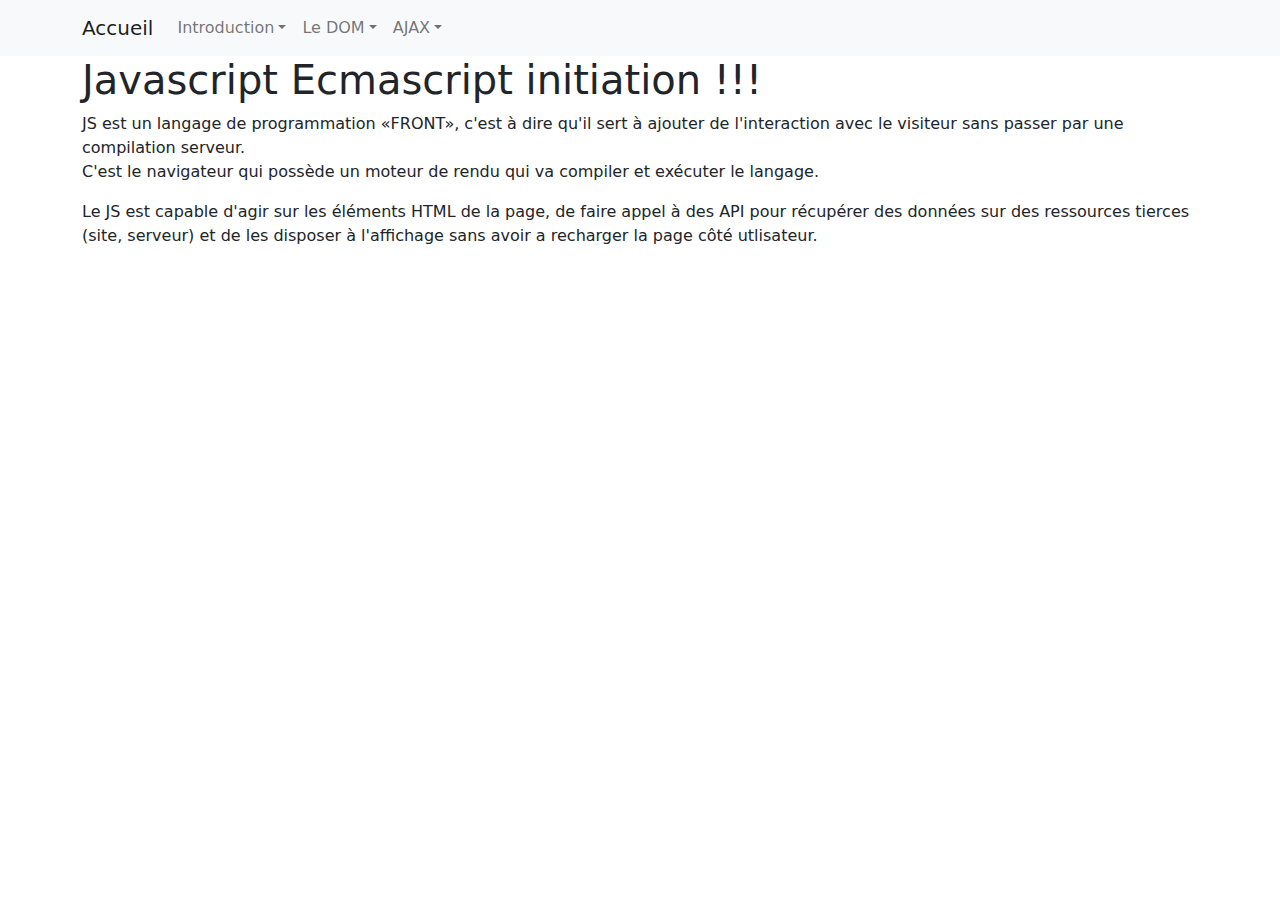
<file: index.html>
<!DOCTYPE html>
<html lang="fr">
<head>
    <meta charset="UTF-8">
    <meta name="viewport" content="width=device-width, initial-scale=1.0">
    <title>Formation Javascript Ecmascript</title>
    <link rel="stylesheet" href="./css/bootstrap.css" />
    <script src="./js/bootstrap.bundle.js"></script>
</head>
<body>
    <nav class="navbar navbar-expand-sm navbar-light bg-light">
          <div class="container">
            <a class="navbar-brand" href="./">Accueil</a>
            <button class="navbar-toggler d-lg-none" type="button" data-bs-toggle="collapse" data-bs-target="#collapsibleNavId" aria-controls="collapsibleNavId"
                aria-expanded="false" aria-label="Toggle navigation">
                <span class="navbar-toggler-icon"></span>
            </button>
            <div class="collapse navbar-collapse" id="collapsibleNavId">
                <ul class="navbar-nav me-auto mt-2 mt-lg-0">
                    <div class="collapse navbar-collapse" id="collapsibleNavId">
                        <ul class="navbar-nav me-auto mt-2 mt-lg-0">
                            <li class="nav-item dropdown">
                                <a class="nav-link dropdown-toggle" href="#" id="dropdownId" data-bs-toggle="dropdown" aria-haspopup="true" aria-expanded="false">Introduction</a>
                                <div class="dropdown-menu" aria-labelledby="dropdownId">
                                    <a class="dropdown-item" href="./introduction/index.html">Premiers scripts</a>
                                    <a class="dropdown-item" href="./introduction/tableaux.html">Les tableaux</a>
                                    <a class="dropdown-item" href="./introduction/fonctions.html">Les fonctions</a>
                                    <a class="dropdown-item" href="./introduction/destructuration.html">La destructuration</a>
                                    <a class="dropdown-item" href="./introduction/storage.html">Storage</a>
                                </div>
                            </li>
                        </ul>
                    </div>
                    <div class="collapse navbar-collapse" id="collapsibleNavId">
                        <ul class="navbar-nav me-auto mt-2 mt-lg-0">
                            <li class="nav-item dropdown">
                                <a class="nav-link dropdown-toggle" href="#" id="dropdownId" data-bs-toggle="dropdown" aria-haspopup="true" aria-expanded="false">Le DOM</a>
                                <div class="dropdown-menu" aria-labelledby="dropdownId">
                                    <a class="dropdown-item" href="./dom/index.html">Le DOM</a>
                                    <a class="dropdown-item" href="./dom/dom.html">Créer dans le DOM</a>
                                    <a class="dropdown-item" href="./dom/css.html">DOM et CSS</a>
                                    <a class="dropdown-item" href="./dom/dataset.html">Dataset</a>
                                </div>
                            </li>
                        </ul>
                    </div>
                    <div class="collapse navbar-collapse" id="collapsibleNavId">
                        <ul class="navbar-nav me-auto mt-2 mt-lg-0">
                            <li class="nav-item dropdown">
                                <a class="nav-link dropdown-toggle" href="#" id="dropdownId" data-bs-toggle="dropdown" aria-haspopup="true" aria-expanded="false">AJAX</a>
                                <div class="dropdown-menu" aria-labelledby="dropdownId">
                                    <a class="dropdown-item" href="./dom/index.html">Promesses</a>
                                    <a class="dropdown-item" href="./dom/fetch.html">AJAX avec Fetch</a>
                                </div>
                            </li>
                        </ul>
                    </div>
                </ul>
            </div>
      </div>
    </nav>
    
    <main class="container">
        <section class="row">
            <div class="col">
                <article>
                    <header>
                        <h1>Javascript Ecmascript initiation !!! </h1>
                      </header>
                      <main>
                        <p>
                          JS est un langage de programmation <q>FRONT</q>, c'est à dire qu'il sert à ajouter de l'interaction
                          avec le visiteur sans passer par une compilation serveur.<br />
                          C'est le navigateur qui possède un moteur de rendu qui va compiler et exécuter le langage.
                        </p>
                        <p>
                          Le JS est capable d'agir sur les éléments HTML de la page, de faire appel à des API pour récupérer
                          des données sur des ressources tierces (site, serveur) et de les disposer à l'affichage sans avoir a
                          recharger la page côté utlisateur.
                        </p>
                      </main>
                </article>
            </div>
        </section>
    </main>
</body>
</html>
</file>
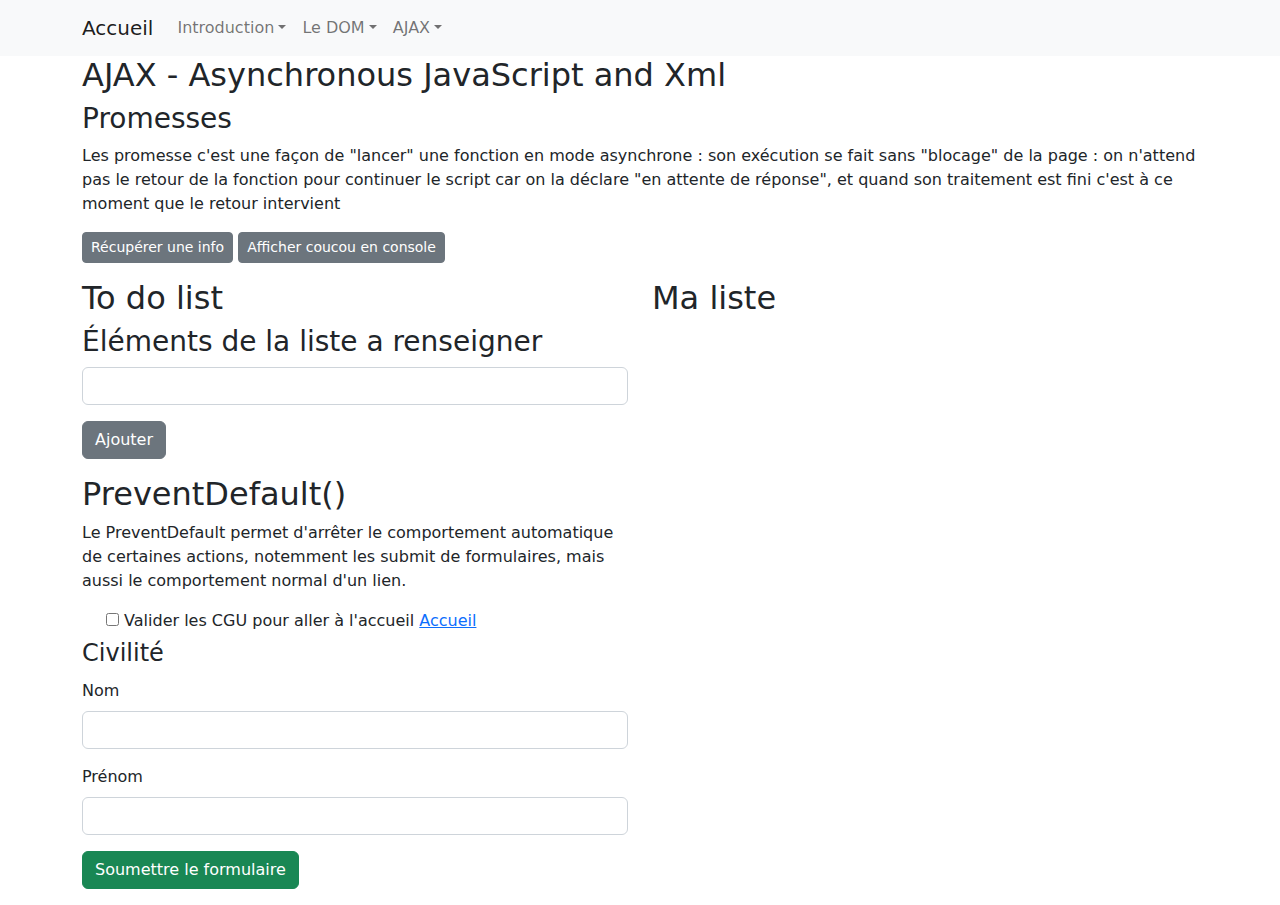
<file: ajax/index.html>
<!DOCTYPE html>
<html lang="fr">

<head>
    <meta charset="UTF-8">
    <meta name="viewport" content="width=device-width, initial-scale=1.0">
    <title>Formation Javascript Ecmascript</title>
    <link rel="stylesheet" href="../css/bootstrap.css" />
    <script src="../js/bootstrap.bundle.js"></script>
    <script src="../js/utils.js"></script>
    <script>
        
        loaded(function () {

            console.log(Math.random());
            console.log(Math.floor(Math.random() * 3 + 1));

            /*
            Promise = créer une fonction asynchrone dont l'éxécution ne stoppe pas 
            ou ne "fige" pas l'utilisation de la page

            on appelle une fonction asynchrone
            cette fonction va lancer une fonction qui est une promesse, 
            cette promesse est qu'elle renvoi un résultat quoi que soit l'issue de son traitement
            La fonction asynchrone est en attente de réponse de la promesse qui prend du temps et 
            qui pourrai figer la page

            */

            let result = qS('#result');

            /* créer la fonction asynchrone */

            async function asyncCall() {
                let resCall = await resolveAfterXSeconds(2);
                return resCall;
            }

            function resolveAfterXSeconds(delay) {
                let randError = Math.floor(Math.random() * 3 + 1);

                return new Promise(function (resolve, reject) {
                    setTimeout(function () {
                        if (2 !== randError) {
                            resolve('Le formateur aime les jeux de rôle');
                        } else {
                            reject(new Error(`L'information n'est ni importante ni disponible, code erreur ${randError}`));
                        }
                    }, delay * 1000);
                });
            }

            qS('#btn').addEventListener('click', function(){
                asyncCall()
                .then( function(message){
                    console.log(message);
                    return 'youpi';
                } )
                .then( function(youpi){
                    console.log(youpi);
                })
                .catch( function(error){
                    console.log('async: erreur');
                    console.error(error);
                })
                .finally( function(){
                    console.log('fin de l\'appel asynchrone');
                });
            });


        });
    </script>
</head>

<body>
    <nav class="navbar navbar-expand-sm navbar-light bg-light">
        <div class="container">
            <a class="navbar-brand" href="../">Accueil</a>
            <button class="navbar-toggler d-lg-none" type="button" data-bs-toggle="collapse"
                data-bs-target="#collapsibleNavId" aria-controls="collapsibleNavId" aria-expanded="false"
                aria-label="Toggle navigation">
                <span class="navbar-toggler-icon"></span>
            </button>
            <div class="collapse navbar-collapse" id="collapsibleNavId">
                <ul class="navbar-nav me-auto mt-2 mt-lg-0">
                    <div class="collapse navbar-collapse" id="collapsibleNavId">
                        <ul class="navbar-nav me-auto mt-2 mt-lg-0">
                            <li class="nav-item dropdown">
                                <a class="nav-link dropdown-toggle" href="#" id="dropdownId" data-bs-toggle="dropdown"
                                    aria-haspopup="true" aria-expanded="false">Introduction</a>
                                <div class="dropdown-menu" aria-labelledby="dropdownId">
                                    <a class="dropdown-item" href="../introduction/index.html">Premiers scripts</a>
                                    <a class="dropdown-item" href="../introduction/tableaux.html">Les tableaux</a>
                                    <a class="dropdown-item" href="../introduction/fonctions.html">Les fonctions</a>
                                    <a class="dropdown-item" href="../introduction/destructuration.html">La
                                        destructuration</a>
                                    <a class="dropdown-item" href="../introduction/storage.html">Storage</a>
                                </div>
                            </li>
                        </ul>
                    </div>
                    <div class="collapse navbar-collapse" id="collapsibleNavId">
                        <ul class="navbar-nav me-auto mt-2 mt-lg-0">
                            <li class="nav-item dropdown">
                                <a class="nav-link dropdown-toggle" href="#" id="dropdownId" data-bs-toggle="dropdown"
                                    aria-haspopup="true" aria-expanded="false">Le DOM</a>
                                <div class="dropdown-menu" aria-labelledby="dropdownId">
                                    <a class="dropdown-item" href="../dom/index.html">Le DOM</a>
                                    <a class="dropdown-item" href="../dom/dom.html">Créer dans le DOM</a>
                                    <a class="dropdown-item" href="../dom/css.html">DOM et CSS</a>
                                    <a class="dropdown-item" href="../dom/dataset.html">Dataset</a>
                                </div>
                            </li>
                        </ul>
                    </div>
                    <div class="collapse navbar-collapse" id="collapsibleNavId">
                        <ul class="navbar-nav me-auto mt-2 mt-lg-0">
                            <li class="nav-item dropdown">
                                <a class="nav-link dropdown-toggle" href="#" id="dropdownId" data-bs-toggle="dropdown"
                                    aria-haspopup="true" aria-expanded="false">AJAX</a>
                                <div class="dropdown-menu" aria-labelledby="dropdownId">
                                    <a class="dropdown-item" href="../ajax/index.html">Promesses</a>
                                    <a class="dropdown-item" href="../ajax/fetch.html">AJAX avec Fetch</a>
                                </div>
                            </li>
                        </ul>
                    </div>
                </ul>
            </div>
        </div>
    </nav>
    <main class="container">
        <section class="row">
            <div class="col">
                <article>
                    <header>
                        <h2>AJAX - Asynchronous JavaScript and Xml</h2>
                    </header>
                    <main>
                        <h3>Promesses</h3>
                        <p>
                            Les promesse c'est une façon de "lancer" une fonction en mode asynchrone :
                            son exécution se fait sans "blocage" de la page : on n'attend pas le retour de la
                            fonction pour continuer le script car on la déclare "en attente de réponse", et quand
                            son traitement est fini c'est à ce moment que le retour intervient
                        </p>
                        <p>
                            <button class="btn btn-secondary btn-sm" id="btn">
                                Récupérer une info
                            </button>
                            <button class="btn btn-secondary btn-sm " id="btnTest">
                                Afficher coucou en console
                            </button>
                        </p>
                        <p id="result">

                        </p>
                    </main>
                </article>
            </div>
        </section>
        <section class="row">
            <div class="col-lg-6">
                <article>
                    <header>
                        <h2>To do list</h2>
                    </header>
                    <main>
                        <div class="wrapperToDo">
                            <div id="createItemList">
                                <h3>Éléments de la liste a renseigner</h3>
                                <p>
                                    <input type="text" class="form-control" id="item" />
                                </p>
                                <p>
                                    <button id="addItemBtn" class="btn btn-secondary">
                                        Ajouter
                                    </button>
                                </p>
                            </div>
                        </div>
                    </main>
                </article>
            </div>
            <div class="col-lg-6">
                <article>
                    <header>
                        <h2>Ma liste</h2>
                    </header>
                    <main>
                        <div id="list">
                            <ul id="toDoList">

                            </ul>
                        </div>
                    </main>
                </article>
            </div>
        </section>
        <section class="row">
            <div class="col-lg-6">
                <article>
                    <header>
                        <h2>PreventDefault()</h2>
                    </header>
                    <main>
                        <p>
                            Le PreventDefault permet d'arrêter le comportement
                            automatique de certaines actions, notemment les submit de formulaires,
                            mais aussi le comportement normal d'un lien.
                        </p>
                        <p class="form-check">
                            <input type="checkbox" name="OK-CGU" id="OK-CGU" />
                            <label for="OK-CGU">Valider les CGU pour aller à l'accueil</label>
                            <a href="../index.html" class="no-follow">Accueil</a>
                        </p>
                        <div id="POK-CGU" class="alert alert-warning" style="display: none;">
                            Il faut valider les CGU pour accéder à l'accueil
                        </div>
                        <form id="testPreventDefault" method="get" action="">
                            <fieldset>
                                <legend>Civilité</legend>
                                <p>
                                    <label class="form-label">
                                        Nom
                                    </label>
                                    <input type="text" class="form-control" name="nom" />
                                </p>
                                <p>
                                    <label class="form-label">
                                        Prénom
                                    </label>
                                    <input type="text" class="form-control" name="prenom" />
                                </p>
                            </fieldset>
                            <p>
                                <button type="submit" class="btn btn-success preventDefault">
                                    Soumettre le formulaire
                                </button>
                            </p>
                        </form>
                    </main>
                </article>
            </div>
        </section>
    </main>
</body>

</html>
</file>
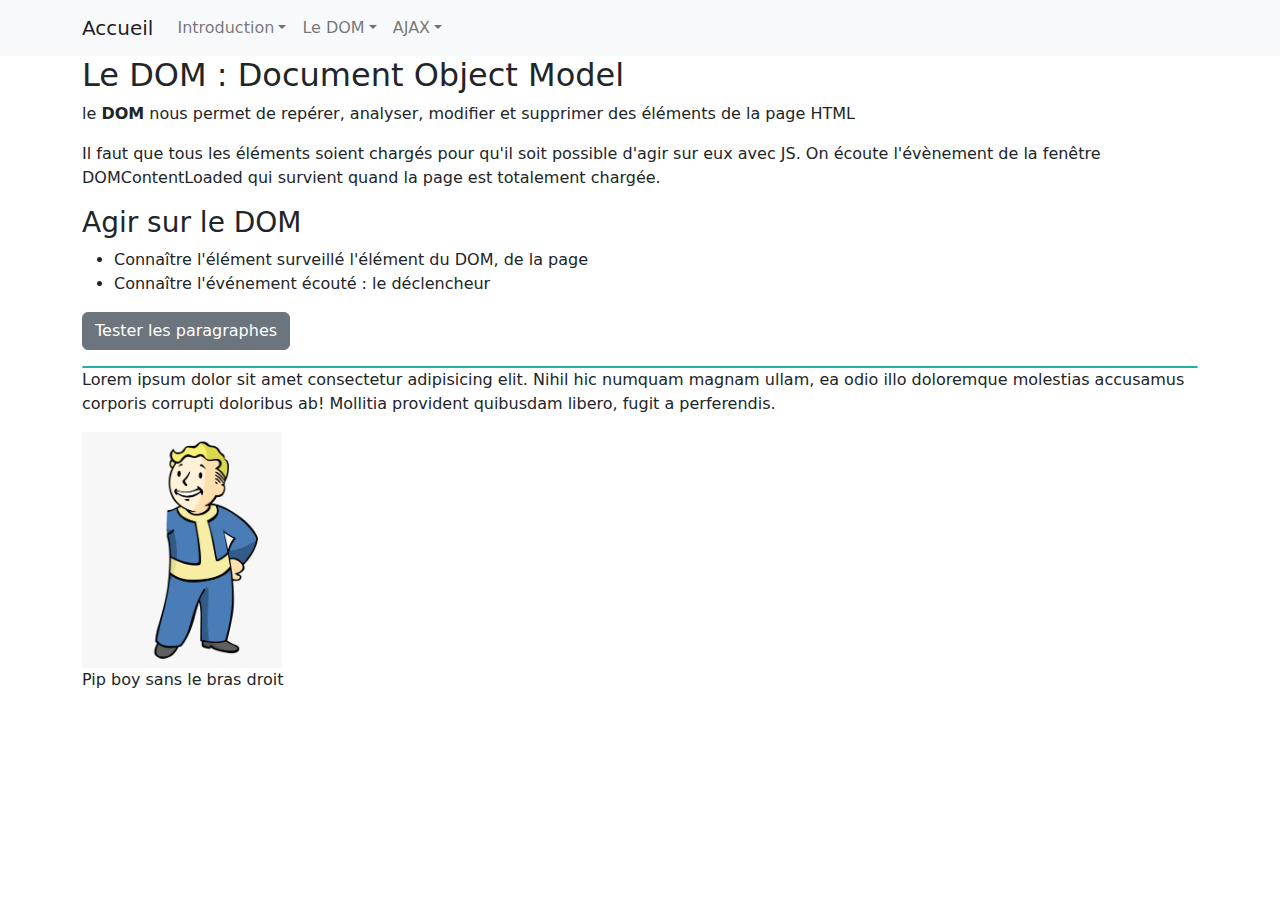
<file: dom/index.html>
<!DOCTYPE html>
<html lang="fr">

<head>
    <meta charset="UTF-8">
    <meta name="viewport" content="width=device-width, initial-scale=1.0">
    <title>Formation Javascript Ecmascript</title>
    <link rel="stylesheet" href="../css/bootstrap.css" />
    <script src="../js/bootstrap.bundle.js"></script>
    <script src="../js/utils.js"></script>
    <script>
        loaded(function () {
            console.log(document);
            let mainArticle = qS('body > main > section article');
            console.log(mainArticle);
            console.log(mainArticle.baseURI);
            console.log(mainArticle.childNodes);
            //console.log(mainArticle.parentNode.parentNode.parentNode.childNodes);
            /*
            let test = mainArticle.parentNode.parentNode.parentNode.childNodes;
            test.forEach(element => {
                console.log(element.nodeName);
                if(element.nodeName === 'SECTION'){
                    //console.log(element.innerHTML);
                }
            });
            */
            let headingTitles = qSAll('.titreDeChapitre');
            console.log(headingTitles);
            let test = document.getElementsByClassName('titreDeChapitre');
            //console.log(test);
            let ouEstLeCLic = qS('#ouEstLeCLic');
            window.addEventListener('click', function(clickPage){
                //console.log(clickPage.pageX, clickPage.pageY);
                ouEstLeCLic.innerHTML = `
<b>X : ${clickPage.pageX} Y : ${clickPage.pageY} </b>
                `;
            });

            headingTitles.forEach(function(title, key, tab){
                title.addEventListener('click', function(){
                    console.log(`
this.innerText      : ${this.innerText}
key                 : ${key}
tab                 : ${tab}
this.nodename       : ${this.nodeName}
                    `);
                });
            });

            let allP = qSAll('p:not(#special)');
            console.log(allP);
            allP.forEach( paragraphe =>{
                paragraphe.addEventListener('click', function(){
                    qS('#showP').innerText = this.innerHTML;
                });
            });

            let imgPip = qS('#imgOver');

            imgOver.addEventListener('mouseenter', function(){
                this.setAttribute('src', '../images/pip-boy-thumb-up.png');
                this.setAttribute('alt', 'pip boy avec le pouce en l\'air');
                this.parentNode.childNodes.forEach(figureChild=>{
                    if('FIGCAPTION' === figureChild.nodeName){
                        figureChild.innerHTML = 'pip boy avec le pouce en l\'air';
                    }
                });
            });
            imgOver.addEventListener('mouseleave', function(){
                this.setAttribute('src', '../images/pip-boy-thumb-down.png');
                this.setAttribute('alt', 'pip boy avec le pouce en moins');
                this.parentNode.childNodes.forEach(figureChild=>{
                    if('FIGCAPTION' === figureChild.nodeName){
                        figureChild.innerHTML = 'pip boy avec le pouce en moins';
                    }
                });
            });

            qS('#checkP').addEventListener('click', function(event){
                event.stopPropagation();
            });

        });
    </script>
</head>

<body>
    <nav class="navbar navbar-expand-sm navbar-light bg-light">
        <div class="container">
            <a class="navbar-brand" href="../">Accueil</a>
            <button class="navbar-toggler d-lg-none" type="button" data-bs-toggle="collapse"
                data-bs-target="#collapsibleNavId" aria-controls="collapsibleNavId" aria-expanded="false"
                aria-label="Toggle navigation">
                <span class="navbar-toggler-icon"></span>
            </button>
            <div class="collapse navbar-collapse" id="collapsibleNavId">
                <ul class="navbar-nav me-auto mt-2 mt-lg-0">
                    <div class="collapse navbar-collapse" id="collapsibleNavId">
                        <ul class="navbar-nav me-auto mt-2 mt-lg-0">
                            <li class="nav-item dropdown">
                                <a class="nav-link dropdown-toggle" href="#" id="dropdownId" data-bs-toggle="dropdown"
                                    aria-haspopup="true" aria-expanded="false">Introduction</a>
                                <div class="dropdown-menu" aria-labelledby="dropdownId">
                                    <a class="dropdown-item" href="../introduction/index.html">Premiers scripts</a>
                                    <a class="dropdown-item" href="../introduction/tableaux.html">Les tableaux</a>
                                    <a class="dropdown-item" href="../introduction/fonctions.html">Les fonctions</a>
                                    <a class="dropdown-item" href="../introduction/destructuration.html">La
                                        destructuration</a>
                                    <a class="dropdown-item" href="../introduction/storage.html">Storage</a>
                                </div>
                            </li>
                        </ul>
                    </div>
                    <div class="collapse navbar-collapse" id="collapsibleNavId">
                        <ul class="navbar-nav me-auto mt-2 mt-lg-0">
                            <li class="nav-item dropdown">
                                <a class="nav-link dropdown-toggle" href="#" id="dropdownId" data-bs-toggle="dropdown"
                                    aria-haspopup="true" aria-expanded="false">Le DOM</a>
                                <div class="dropdown-menu" aria-labelledby="dropdownId">
                                    <a class="dropdown-item" href="../dom/index.html">Le DOM</a>
                                    <a class="dropdown-item" href="../dom/dom.html">Créer dans le DOM</a>
                                    <a class="dropdown-item" href="../dom/css.html">DOM et CSS</a>
                                    <a class="dropdown-item" href="../dom/dataset.html">Dataset</a>
                                </div>
                            </li>
                        </ul>
                    </div>
                    <div class="collapse navbar-collapse" id="collapsibleNavId">
                        <ul class="navbar-nav me-auto mt-2 mt-lg-0">
                            <li class="nav-item dropdown">
                                <a class="nav-link dropdown-toggle" href="#" id="dropdownId" data-bs-toggle="dropdown"
                                    aria-haspopup="true" aria-expanded="false">AJAX</a>
                                <div class="dropdown-menu" aria-labelledby="dropdownId">
                                    <a class="dropdown-item" href="../ajax/index.html">Promesses</a>
                                    <a class="dropdown-item" href="../ajax/fetch.html">AJAX avec Fetch</a>
                                </div>
                            </li>
                        </ul>
                    </div>
                </ul>
            </div>
        </div>
    </nav>
    <main class="container">
        <section class="row">
            <div class="col-lg-12">
                <article>
                    <header>
                        <h2 class="titreDeChapitre">Le DOM : Document Object Model</h2>
                    </header>
                    <main>
                        <p>
                            le <b>DOM</b> nous permet de repérer, analyser, modifier et
                            supprimer des éléments de la page HTML
                        </p>
                        <p>
                            Il faut que tous les éléments soient chargés pour qu'il soit
                            possible d'agir sur eux avec JS.
                            On écoute l'évènement de la fenêtre DOMContentLoaded qui survient
                            quand la page est totalement chargée.
                        </p>
                        <div id="ouEstLeCLic">
    
                        </div>
                        
                        <h3 class="titreDeChapitre">Agir sur le DOM</h3>
                        <ul>
                            <li>Connaître l'élément surveillé l'élément du DOM, de la page</li>
                            <li>Connaître l'événement écouté : le déclencheur</li>
                        </ul>
                        <p>
                            <button class="btn btn-secondary" id="checkP">
                                Tester les paragraphes
                            </button>
                        </p>
                        <div id="showP" style="border: 1px solid lightseagreen; border-radius: 5px;">
                            
                        </div>
                        <p id="special">
                            Lorem ipsum dolor sit amet
                            consectetur adipisicing elit.
                            Nihil hic numquam magnam ullam,
                            ea odio illo doloremque molestias
                            accusamus corporis corrupti doloribus
                            ab! Mollitia provident quibusdam libero,
                            fugit a perferendis.
                        </p>
                        <figure>
                            <img src="../images/pip-boy-thumb-down.png" alt="Pip boy sans le bras droit" width="200"
                            id="imgOver" />
                            <figcaption>
                                Pip boy sans le bras droit
                            </figcaption>
                        </figure>
                    </main>
                    
                </article>
            </div>
        </section>
    </main>
</body>

</html>
</file>
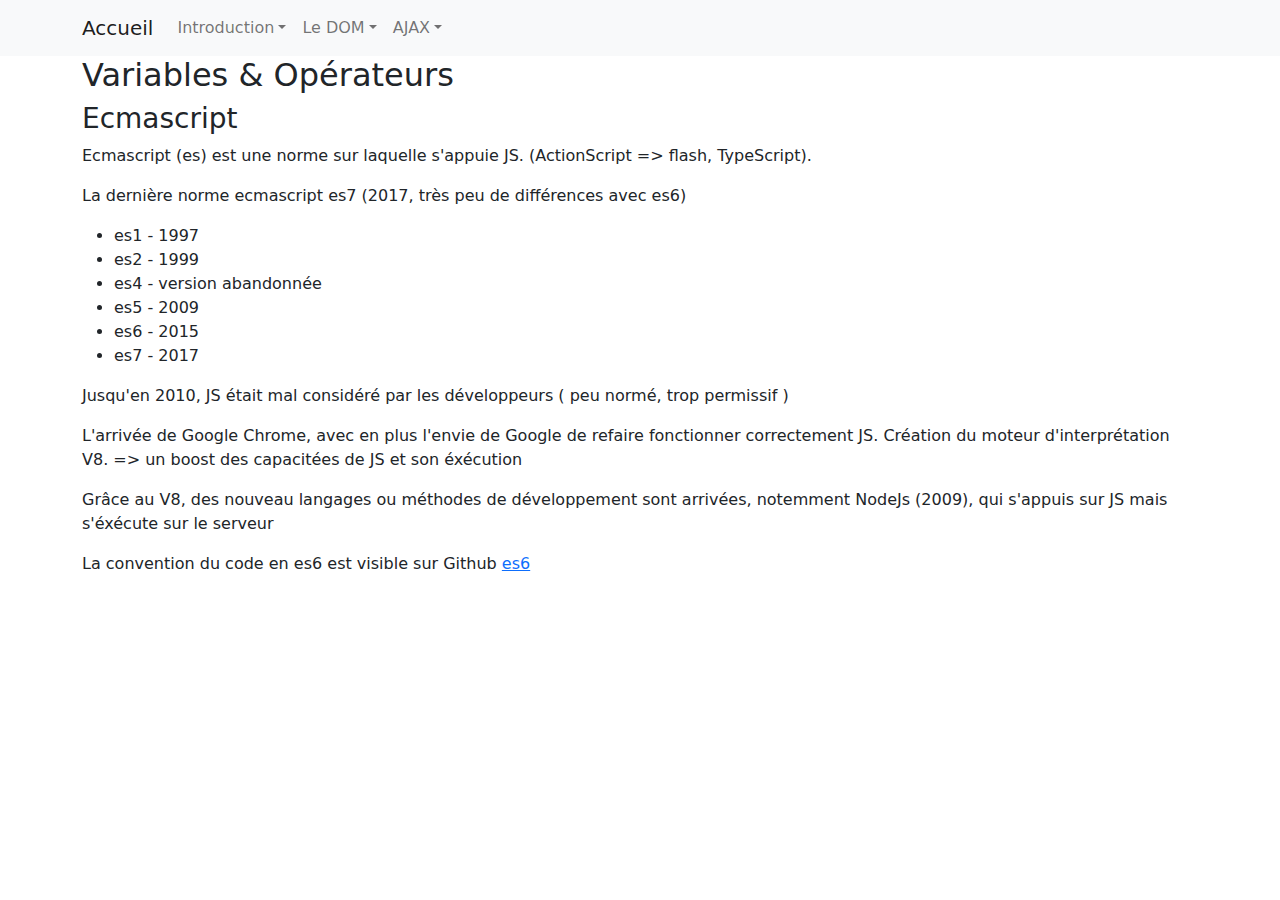
<file: introduction/index.html>
<!DOCTYPE html>
<html lang="fr">

<head>
    <meta charset="UTF-8">
    <meta name="viewport" content="width=device-width, initial-scale=1.0">
    <title>Formation Javascript Ecmascript</title>
    <link rel="stylesheet" href="../css/bootstrap.css" />
    <script src="../js/bootstrap.bundle.js"></script>
    <script>
        // commentaire en une ligne
        /*
        commentaire en bloc
        */
        /**
         * 
        */
        // écrire dans la console
        console.log('Coucou');
        /* Variables et opérateurs */
        var prenom = 'Jean'; // à l'ancienne, a proscrire
        console.log('var prenom : ' + prenom + 1 + 2); //INTERDIT !!!
        console.log('var prenom : ', prenom);
        console.error('var prenom : ', prenom);
        console.log(`var prenom : ${prenom}, ${1 + 2}`); // interpolation de texte

        function affPrenom() {
            prenom = 'ruru';
            console.log(prenom);
            prenom = 'Toto';
        }

        affPrenom();

        console.log(prenom);

        let nom = 'Neige';
        console.log(nom);

        function affNom() {
            let nom = 'tutu';
            console.log(nom);
            nom = 'toto';
        }

        affNom();
        console.log(nom);

        const TEST = 'test';

        const HOSTEN = '127.123.125.0';
        const HOSTFR = '127.123.255.0';
        const HOSTFRNAME = 'fr-admin@123.12';
        const HOSTENNAME = 'en-admin@196.10';

        console.log(typeof nom);
        console.log(typeof 12.3);

        let monObjetLiteral = {
            unNombre: 42,
            uneChaine: 'Tata',
            maMethode: function () {
                console.log('Hello World');
            }
        };

        console.log(monObjetLiteral.unNombre);
        console.log(monObjetLiteral.uneChaine);
        console.log(monObjetLiteral.maMethode);
        console.log(monObjetLiteral.maMethode());

        console.log(Math.pow(2, monObjetLiteral.unNombre));

        /**
         * JS est un langage prototypé
        */

        let tab = ['haha', 'ho ho ho'];
        console.log(tab);
        console.log(typeof tab);

        /**
         * JS est un lanagage "non typé"
         * Les varaibles prennent le type de la donnée qu'elles contiennent
         * 
         * Types
         * [Primitifs]
         * 
         * number       -> nombres (entiers, virgule floattante, big int)
         * bool         -> Bouléen 
         * 
         * [Références]
         * 
         * String       -> chaîne de caractère
         * Array        -> tableau
         * Objects      -> objet
         * JSON         -> JavaScript Object Notation
         * 
        */

        /* Opérateurs */

        /**
         * Mathématiques
         * 
         * +  /!\ ATTENTION /!\ aussi utilisé dans la concaténation
         * - 
         * / division
         * % modulo (le reste d'une division entière)
         * * 
         * **   => 2**3 = 8
         *      => Math.pow(2, 3) = 8
         * 
         * Incrémentation / Décrémentation
         * ++variable / variable++
         * --variable / variable--
        */

        let nombreIncrement = 11;
        nombreIncrement++; // passe à 12
        console.log(nombreIncrement);
        console.log(nombreIncrement++);  // affiche 12 puis passe à 13
        console.log(nombreIncrement);  // 
        console.log(++nombreIncrement);  // passe de 13 à 14 puis affiche le nombre

        /**
         * 
         * Logiques 
         * 
         * &&      => ET
         *         => a = true, b = true
         *         => a && b                       => true
         *         => !a (!a === false) && b       => false
         *         => a && !b (!b === false)       => false
         *         => !a && !b                     => false
         * 
         * ||      => OU
         *         => a = true, b = true
         *         => a || b                       => true
         *         => !a || b                      => true
         *         => a || !b                      => true
         *         => !a || !b                     => false
         *
         * ^       => OU EXCLUSIF BINAIRE (XOR)
         *         => a = true, b = true
         *         => a ^ b                        => false
         *         => !a ^ b                       => true
         *         => a ^ !b                       => true
         *         => !a ^ !b                      => false
         *  
         * Comparaison
         * 
         * <
         * >
         * <=
         * >=
         * <==
         * >==
         * 
         * == !=    => Non strict compare seulement la valeur
         * === !==  => strict compare la valeur et le type
        */

        console.log('2' == 2);
        console.log('2' === 2);
        console.log('3' != 2);
        console.log('2' != 2);
        console.log('2' !== 2);

        /* yoda code */
        /*
        // en java
        String a = 'Chaîne';
        a.equals('Chaîne'); // retourne vrai
        String b = null;
        b.equals('Chaîne'); // retourne NullPointerException
        "Chaîne".equals(b); // retourne false      
        */



    </script>
</head>

<body>
    <nav class="navbar navbar-expand-sm navbar-light bg-light">
        <div class="container">
            <a class="navbar-brand" href="../">Accueil</a>
            <button class="navbar-toggler d-lg-none" type="button" data-bs-toggle="collapse"
                data-bs-target="#collapsibleNavId" aria-controls="collapsibleNavId" aria-expanded="false"
                aria-label="Toggle navigation">
                <span class="navbar-toggler-icon"></span>
            </button>
            <div class="collapse navbar-collapse" id="collapsibleNavId">
                <ul class="navbar-nav me-auto mt-2 mt-lg-0">
                    <div class="collapse navbar-collapse" id="collapsibleNavId">
                        <ul class="navbar-nav me-auto mt-2 mt-lg-0">
                            <li class="nav-item dropdown">
                                <a class="nav-link dropdown-toggle" href="#" id="dropdownId" data-bs-toggle="dropdown"
                                    aria-haspopup="true" aria-expanded="false">Introduction</a>
                                <div class="dropdown-menu" aria-labelledby="dropdownId">
                                    <a class="dropdown-item" href="../introduction/index.html">Premiers scripts</a>
                                    <a class="dropdown-item" href="../introduction/tableaux.html">Les tableaux</a>
                                    <a class="dropdown-item" href="../introduction/fonctions.html">Les fonctions</a>
                                    <a class="dropdown-item" href="../introduction/destructuration.html">La
                                        destructuration</a>
                                    <a class="dropdown-item" href="../introduction/storage.html">Storage</a>
                                </div>
                            </li>
                        </ul>
                    </div>
                    <div class="collapse navbar-collapse" id="collapsibleNavId">
                        <ul class="navbar-nav me-auto mt-2 mt-lg-0">
                            <li class="nav-item dropdown">
                                <a class="nav-link dropdown-toggle" href="#" id="dropdownId" data-bs-toggle="dropdown"
                                    aria-haspopup="true" aria-expanded="false">Le DOM</a>
                                <div class="dropdown-menu" aria-labelledby="dropdownId">
                                    <a class="dropdown-item" href="../dom/index.html">Le DOM</a>
                                    <a class="dropdown-item" href="../dom/dom.html">Créer dans le DOM</a>
                                    <a class="dropdown-item" href="../dom/css.html">DOM et CSS</a>
                                    <a class="dropdown-item" href="../dom/dataset.html">Dataset</a>
                                </div>
                            </li>
                        </ul>
                    </div>
                    <div class="collapse navbar-collapse" id="collapsibleNavId">
                        <ul class="navbar-nav me-auto mt-2 mt-lg-0">
                            <li class="nav-item dropdown">
                                <a class="nav-link dropdown-toggle" href="#" id="dropdownId" data-bs-toggle="dropdown"
                                    aria-haspopup="true" aria-expanded="false">AJAX</a>
                                <div class="dropdown-menu" aria-labelledby="dropdownId">
                                    <a class="dropdown-item" href="../ajax/index.html">Promesses</a>
                                    <a class="dropdown-item" href="../ajax/fetch.html">AJAX avec Fetch</a>
                                </div>
                            </li>
                        </ul>
                    </div>
                </ul>
            </div>
        </div>
    </nav>
    <main class="container">
        <section class="row">
            <div class="col">
                <article>
                    <header>
                        <h2>Variables & Opérateurs</h2>
                    </header>
                    <main>
                        <h3>Ecmascript</h3>
                        <p>
                            Ecmascript (es) est une norme sur laquelle s'appuie JS. (ActionScript => flash, TypeScript).
                        </p>
                        <p>
                            La dernière norme ecmascript es7 (2017, très peu de différences avec es6)
                        </p>
                        <ul>
                            <li>es1 - 1997</li>
                            <li>es2 - 1999</li>
                            <li>es4 - version abandonnée</li>
                            <li>es5 - 2009</li>
                            <li>es6 - 2015</li>
                            <li>es7 - 2017</li>
                        </ul>
                        <p>
                            Jusqu'en 2010, JS était mal considéré par les développeurs ( peu normé, trop permissif )
                        </p>
                        <p>
                            L'arrivée de Google Chrome, avec en plus l'envie de Google de refaire fonctionner
                            correctement JS.
                            Création du moteur d'interprétation V8.
                            => un boost des capacitées de JS et son éxécution
                        </p>
                        <p>
                            Grâce au V8, des nouveau langages ou méthodes de développement sont arrivées, notemment
                            NodeJs (2009),
                            qui s'appuis sur JS mais s'éxécute sur le serveur
                        </p>
                        <p>
                            La convention du code en es6 est visible sur Github
                            <a href="https://github.com/elierotenberg/coding-styles/blob/master/es6.md" target="_blank">
                                es6
                            </a>
                        </p>
                </article>
            </div>
        </section>
    </main>
</body>

</html>
</file>
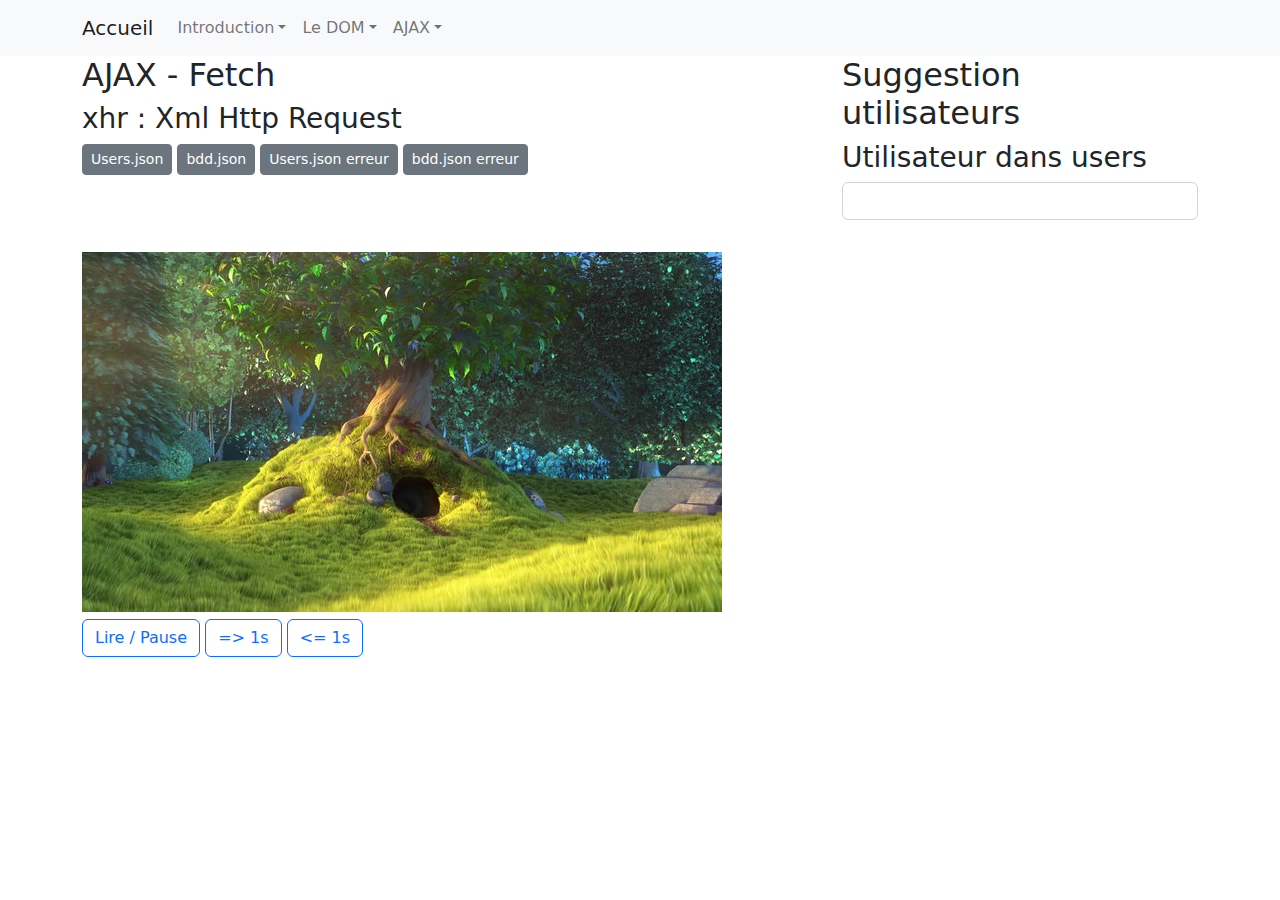
<file: ajax/fetch.html>
<!DOCTYPE html>
<html lang="fr">

<head>
    <meta charset="UTF-8">
    <meta name="viewport" content="width=device-width, initial-scale=1.0">
    <title>Formation Javascript Ecmascript</title>
    <link rel="stylesheet" href="../css/bootstrap.css" />
    <script src="../js/bootstrap.bundle.js"></script>
    <script src="../js/utils.js"></script>
    <script>

        loaded(function () {
            let fetchButtons = qSAll('button.read');
            let thead = qS('#result thead');
            let tbody = qS('#result tbody');

            fetchButtons.forEach(btn => {
                btn.addEventListener('click', function () {
                    fetch(this.dataset.url)
                    .then( reponse => {
                        console.log(reponse);
                        //qS('#result tbody').innerHTML = reponse;
                        //console.log(reponse.json());
                        return reponse.json()
                    })
                    .then( data=>{
                        console.log(data);
                        let tabResult = jsonResultSearch(data);
                        thead.innerHTML = tabResult[0];
                        tbody.innerHTML = tabResult[1];
                    })
                    .catch( error=>{
                        console.log(error);
                        console.log(error.message);
                        thead.innerHTML = '';
                        tbody.innerHTML = `<tr><td>${error}</td></tr>`;
                    })
                    .finally( ()=>console.log('Fin de la requête'));
                });
            });

            /* suggestion user */

            let searchUser = qS('#searchUser');
            searchUser.addEventListener('keyup', function(){
                let searchTerm = searchUser.value;
                thead.innerHTML = '';
                tbody.innerHTML = '';
                if(searchTerm.length >= 3){
                    fetch('../resource/users.json')
                    .then( reponse => {
                        console.log(reponse);
                        //qS('#result tbody').innerHTML = reponse;
                        //console.log(reponse.json());
                        return reponse.json()
                    })
                    .then( data=>{
                        console.log(data);
                        let tabResult = jsonResultSearch(data, searchTerm);
                        thead.innerHTML = tabResult[0];
                        tbody.innerHTML = tabResult[1];
                    })
                    .catch( error=>{
                        console.log(error);
                        console.log(error.message);
                        thead.innerHTML = '';
                        tbody.innerHTML = `<tr><td>${error}</td></tr>`;
                    })
                    .finally( ()=>console.log('Fin de la requête'));
                }else{
                    thead.innerHTML = '';
                    tbody.innerHTML = '';
                }
            });

            let play = qS('#play');
            let ff1s = qS('#ff1s');
            let rw1s = qS('#rw1s');
            let video = qS('video');

            play.addEventListener('click', function(){
                if(video.paused){
                    video.play();
                    play.innerHTML = 'Pause';
                }else{
                    video.pause();
                    play.innerHTML = 'Play';
                }
            });

            ff1s.addEventListener('click', function(){
                video.currentTime = video.currentTime + 1;
            });

            rw1s.addEventListener('click', function(){
                video.currentTime = video.currentTime - 1;
            });

        });
    </script>
</head>

<body>
    <nav class="navbar navbar-expand-sm navbar-light bg-light">
        <div class="container">
            <a class="navbar-brand" href="../">Accueil</a>
            <button class="navbar-toggler d-lg-none" type="button" data-bs-toggle="collapse"
                data-bs-target="#collapsibleNavId" aria-controls="collapsibleNavId" aria-expanded="false"
                aria-label="Toggle navigation">
                <span class="navbar-toggler-icon"></span>
            </button>
            <div class="collapse navbar-collapse" id="collapsibleNavId">
                <ul class="navbar-nav me-auto mt-2 mt-lg-0">
                    <div class="collapse navbar-collapse" id="collapsibleNavId">
                        <ul class="navbar-nav me-auto mt-2 mt-lg-0">
                            <li class="nav-item dropdown">
                                <a class="nav-link dropdown-toggle" href="#" id="dropdownId" data-bs-toggle="dropdown"
                                    aria-haspopup="true" aria-expanded="false">Introduction</a>
                                <div class="dropdown-menu" aria-labelledby="dropdownId">
                                    <a class="dropdown-item" href="../introduction/index.html">Premiers scripts</a>
                                    <a class="dropdown-item" href="../introduction/tableaux.html">Les tableaux</a>
                                    <a class="dropdown-item" href="../introduction/fonctions.html">Les fonctions</a>
                                    <a class="dropdown-item" href="../introduction/destructuration.html">La
                                        destructuration</a>
                                    <a class="dropdown-item" href="../introduction/storage.html">Storage</a>
                                </div>
                            </li>
                        </ul>
                    </div>
                    <div class="collapse navbar-collapse" id="collapsibleNavId">
                        <ul class="navbar-nav me-auto mt-2 mt-lg-0">
                            <li class="nav-item dropdown">
                                <a class="nav-link dropdown-toggle" href="#" id="dropdownId" data-bs-toggle="dropdown"
                                    aria-haspopup="true" aria-expanded="false">Le DOM</a>
                                <div class="dropdown-menu" aria-labelledby="dropdownId">
                                    <a class="dropdown-item" href="../dom/index.html">Le DOM</a>
                                    <a class="dropdown-item" href="../dom/dom.html">Créer dans le DOM</a>
                                    <a class="dropdown-item" href="../dom/css.html">DOM et CSS</a>
                                    <a class="dropdown-item" href="../dom/dataset.html">Dataset</a>
                                </div>
                            </li>
                        </ul>
                    </div>
                    <div class="collapse navbar-collapse" id="collapsibleNavId">
                        <ul class="navbar-nav me-auto mt-2 mt-lg-0">
                            <li class="nav-item dropdown">
                                <a class="nav-link dropdown-toggle" href="#" id="dropdownId" data-bs-toggle="dropdown"
                                    aria-haspopup="true" aria-expanded="false">AJAX</a>
                                <div class="dropdown-menu" aria-labelledby="dropdownId">
                                    <a class="dropdown-item" href="../ajax/index.html">Promesses</a>
                                    <a class="dropdown-item" href="../ajax/fetch.html">AJAX avec Fetch</a>
                                </div>
                            </li>
                        </ul>
                    </div>
                </ul>
            </div>
        </div>
    </nav>
    <main class="container">
        <section class="row">
            <div class="col-lg-8">
                <article>
                    <header>
                        <h2>
                            AJAX - Fetch
                        </h2>
                    </header>
                    <main>
                        <h3>xhr : Xml Http Request</h3>
                        <p>
                            <button class="btn btn-secondary btn-sm read" data-url="../resource/users.json">
                                Users.json
                            </button>
                            <button class="btn btn-secondary btn-sm read" data-url="../resource/bdd.json">
                                bdd.json
                            </button>
                            <button class="btn btn-secondary btn-sm read" data-url="../resources/users.json">
                                Users.json erreur
                            </button>
                            <button class="btn btn-secondary btn-sm read" data-url="../resources/bdd.json">
                                bdd.json erreur
                            </button>
                        </p>
                    </main>
                </article>
            </div>
            <div class="col-lg-4">
                <article>
                    <header>
                        <h2>Suggestion utilisateurs</h2>
                    </header>
                    <main>
                        <h3>Utilisateur dans users</h3>
                        <p>
                            <input type="text" id="searchUser" value="" class="form-control" />
                        </p>
                    </main>
                </article>
            </div>
            </div>
        </section>
        <section class="row">
            <div class="col-lg-12">
                <article>
                    <table id="result" class="table table-striped">
                        <thead class="table-dark">

                        </thead>
                        <tbody>

                        </tbody>
                    </table>
                </article>
            </div>
        </section>
        <section>
            <div class="col-lg-12">
                <article>
                    <video>
                        <source src="../media/Big_Buck_Bunny_360_10s_1MB.mp4" />
                    </video>
                    <div class="controls">
                        <button id="play" class="btn btn-outline-primary pause">
                            Lire / Pause
                        </button>
                        <button id="ff1s" class="btn btn-outline-primary pause">
                            => 1s
                        </button>
                        <button id="rw1s" class="btn btn-outline-primary pause">
                            <= 1s </button>
                    </div>
                </article>
            </div>
        </section>
    </main>
</body>

</html>
</file>
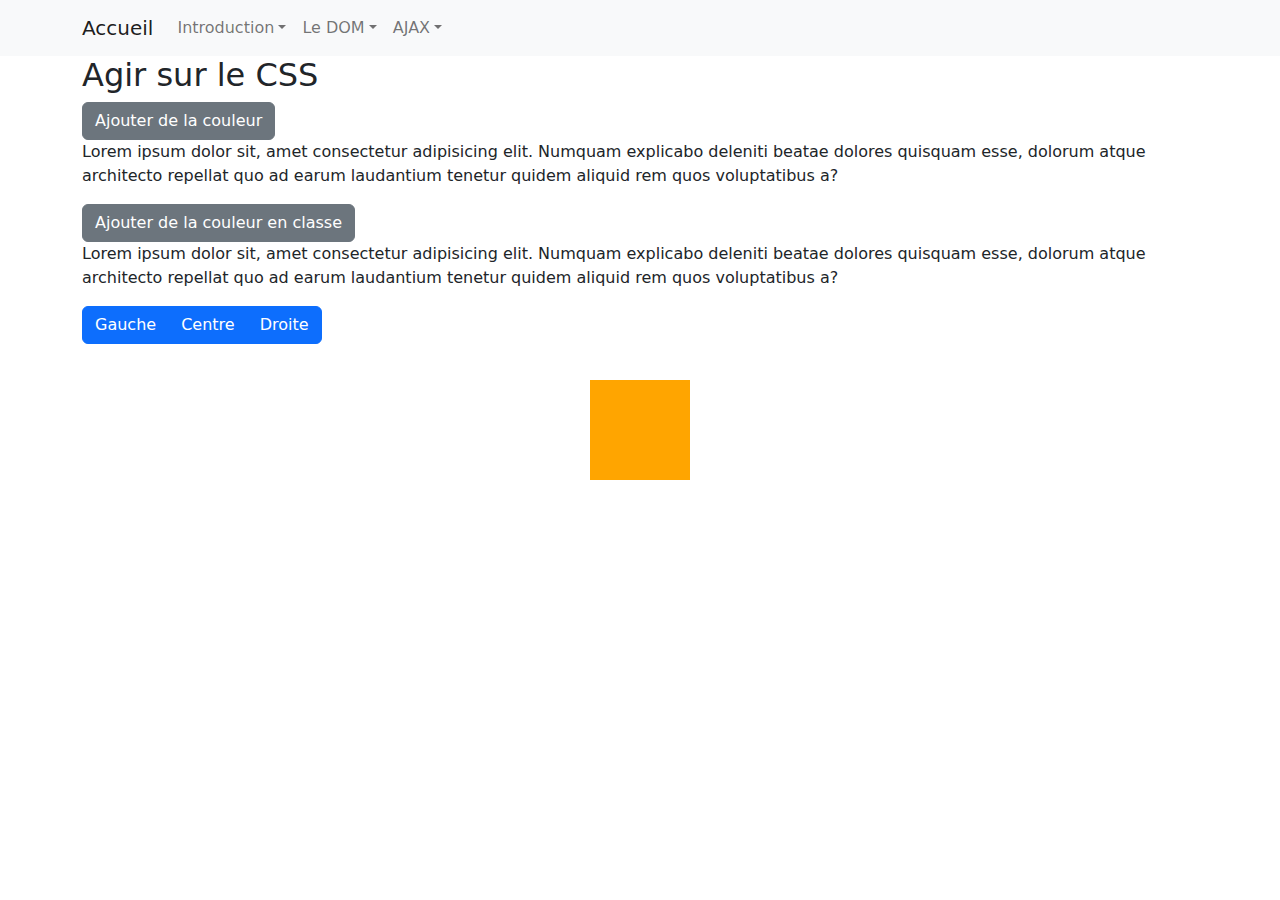
<file: dom/css.html>
<!DOCTYPE html>
<html lang="fr">

<head>
    <meta charset="UTF-8">
    <meta name="viewport" content="width=device-width, initial-scale=1.0">
    <title>Formation Javascript Ecmascript</title>
    <link rel="stylesheet" href="../css/bootstrap.css" />
    <script src="../js/bootstrap.bundle.js"></script>
    <link rel="stylesheet" href="../css/style.css" />
    <script src="../js/utils.js"></script>
    <script>
        loaded(function () {
            qS('#btn').addEventListener('click', function(){
                let cible = qS('#cible');
                console.log(cible.style);
                
                if('' !== cible.style.color){
                    /*cible.removeAttribute('style');*/
                    cible.style.color = null;
                    cible.style.removeProperty('font-weight');
                }else{
                    cible.style.setProperty('color', '#aacc00');
                    cible.style.fontWeight = 'bold';
                }
            });

            let btnClasse = qS('#btnClasse');
            let cibleClasse = qS('#cibleClasse');

            btnClasse.addEventListener('click', ()=>cibleClasse.classList.toggle('paragraphe-vert'));
            
            /*
            btnClasse.addEventListener('click', ()=>{
                if(cibleClasse.classList.contains('paragraphe-vert')){
                    cibleClasse.classList.remove('paragraphe-vert');
                }else{
                    cibleClasse.classList.add('paragraphe-vert');
                }
            });
            */

            let gauche = qS('#gauche');
            let centre = qS('#centre');
            let droite = qS('#droite');
            let carre = qS('#carre');

            gauche.addEventListener('click', ()=>carre.className = 'left');
            droite.addEventListener('click', ()=>carre.className = 'right');
            centre.addEventListener('click', ()=>carre.removeAttribute('class'));
            
            
        });
    </script>
</head>

<body>
    <nav class="navbar navbar-expand-sm navbar-light bg-light">
        <div class="container">
            <a class="navbar-brand" href="../">Accueil</a>
            <button class="navbar-toggler d-lg-none" type="button" data-bs-toggle="collapse"
                data-bs-target="#collapsibleNavId" aria-controls="collapsibleNavId" aria-expanded="false"
                aria-label="Toggle navigation">
                <span class="navbar-toggler-icon"></span>
            </button>
            <div class="collapse navbar-collapse" id="collapsibleNavId">
                <ul class="navbar-nav me-auto mt-2 mt-lg-0">
                    <div class="collapse navbar-collapse" id="collapsibleNavId">
                        <ul class="navbar-nav me-auto mt-2 mt-lg-0">
                            <li class="nav-item dropdown">
                                <a class="nav-link dropdown-toggle" href="#" id="dropdownId" data-bs-toggle="dropdown"
                                    aria-haspopup="true" aria-expanded="false">Introduction</a>
                                <div class="dropdown-menu" aria-labelledby="dropdownId">
                                    <a class="dropdown-item" href="../introduction/index.html">Premiers scripts</a>
                                    <a class="dropdown-item" href="../introduction/tableaux.html">Les tableaux</a>
                                    <a class="dropdown-item" href="../introduction/fonctions.html">Les fonctions</a>
                                    <a class="dropdown-item" href="../introduction/destructuration.html">La
                                        destructuration</a>
                                    <a class="dropdown-item" href="../introduction/storage.html">Storage</a>
                                </div>
                            </li>
                        </ul>
                    </div>
                    <div class="collapse navbar-collapse" id="collapsibleNavId">
                        <ul class="navbar-nav me-auto mt-2 mt-lg-0">
                            <li class="nav-item dropdown">
                                <a class="nav-link dropdown-toggle" href="#" id="dropdownId" data-bs-toggle="dropdown"
                                    aria-haspopup="true" aria-expanded="false">Le DOM</a>
                                <div class="dropdown-menu" aria-labelledby="dropdownId">
                                    <a class="dropdown-item" href="../dom/index.html">Le DOM</a>
                                    <a class="dropdown-item" href="../dom/dom.html">Créer dans le DOM</a>
                                    <a class="dropdown-item" href="../dom/css.html">DOM et CSS</a>
                                    <a class="dropdown-item" href="../dom/dataset.html">Dataset</a>
                                </div>
                            </li>
                        </ul>
                    </div>
                    <div class="collapse navbar-collapse" id="collapsibleNavId">
                        <ul class="navbar-nav me-auto mt-2 mt-lg-0">
                            <li class="nav-item dropdown">
                                <a class="nav-link dropdown-toggle" href="#" id="dropdownId" data-bs-toggle="dropdown"
                                    aria-haspopup="true" aria-expanded="false">AJAX</a>
                                <div class="dropdown-menu" aria-labelledby="dropdownId">
                                    <a class="dropdown-item" href="../ajax/index.html">Promesses</a>
                                    <a class="dropdown-item" href="../ajax/fetch.html">AJAX avec Fetch</a>
                                </div>
                            </li>
                        </ul>
                    </div>
                </ul>
            </div>
        </div>
    </nav>
    <main class="container">
        <section class="row">
            <div class="col-lg-12">
                <article>
                    <header>
                        <h2>Agir sur le CSS</h2>
                    </header>
                    <main>
                        <button id="btn" class="btn btn-secondary">
                            Ajouter de la couleur
                        </button>
                        <p id="cible">
                            Lorem ipsum dolor sit, amet consectetur 
                            adipisicing elit. Numquam explicabo 
                            deleniti beatae dolores quisquam esse, 
                            dolorum atque architecto repellat quo ad 
                            earum laudantium tenetur quidem aliquid 
                            rem quos voluptatibus a?
                        </p>
                        <button id="btnClasse" class="btn btn-secondary">
                            Ajouter de la couleur en classe
                        </button>
                        <p id="cibleClasse" class="times">
                            Lorem ipsum dolor sit, amet consectetur 
                            adipisicing elit. Numquam explicabo 
                            deleniti beatae dolores quisquam esse, 
                            dolorum atque architecto repellat quo ad 
                            earum laudantium tenetur quidem aliquid 
                            rem quos voluptatibus a?
                        </p>
                        <p class="btn-group" role="group">
                            <button type="button" class="btn btn-primary" id="gauche">Gauche</button>
                            <button type="button" class="btn btn-primary" id="centre">Centre</button>
                            <button type="button" class="btn btn-primary" id="droite">Droite</button>
                        </p>
                        <div id="carre">
    
                        </div>
                    </main>
                </article>
            </div>
        </section>
    </main>
</body>

</html>
</file>
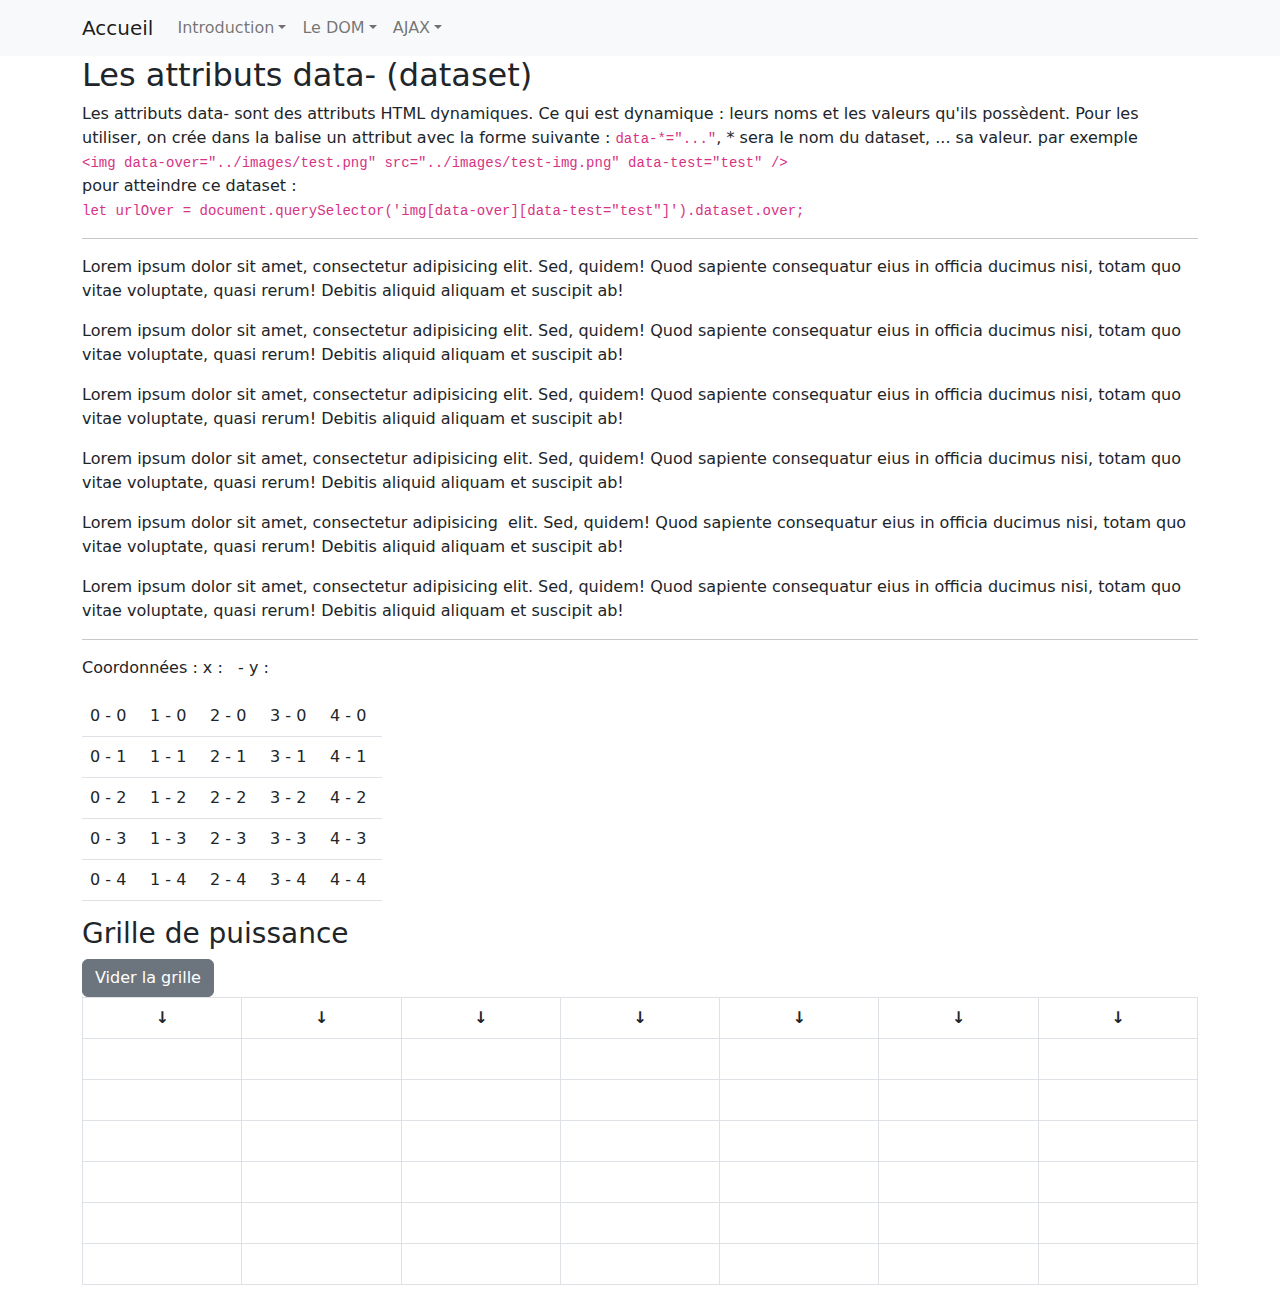
<file: dom/dataset.html>
<!DOCTYPE html>
<html lang="fr">

<head>
    <meta charset="UTF-8">
    <meta name="viewport" content="width=device-width, initial-scale=1.0">
    <title>Formation Javascript Ecmascript</title>
    <link rel="stylesheet" href="../css/bootstrap.css" />
    <script src="../js/bootstrap.bundle.js"></script>
    <script src="../js/utils.js"></script>
    <script>
        loaded(function () {
            let pDataModule = qSAll('p[data-module]');
            console.log(pDataModule);
            pDataModule.forEach(element => {
                //console.log(element.dataset.module);
                switch(element.dataset.module){
                    case 'color': 
                        let color = element.dataset.color || '#f00';
                        element.addEventListener('mouseenter', function(){
                            this.style.setProperty('color', color);
                        });
                        element.addEventListener('mouseleave', function(){
                            this.style.removeProperty('color');
                        });
                    break;
                    case 'font': 
                    case 'magie': 
                        let weight = element.dataset.weight || 'lighter';
                        element.addEventListener('mouseenter', function(){
                            this.style.setProperty('font-weight', weight);
                        });
                        element.addEventListener('mouseleave', function(){
                            this.style.removeProperty('font-weight');
                        });
                    break;
                    case 'after':
                    default: 
                        //code
                }
            });

            /* pointeur sur un tableau */
            let coordonnees = qSAll('td[data-line][data-column]');
            /*console.log(coordonnees);*/

            let labelCoord = qS('span#xy');

            coordonnees.forEach((element)=>{
                element.addEventListener('mouseenter', function(){
                    let line = element.dataset.line;
                    element.parentNode.style.backgroundColor = 'rgba(255, 0, 0, 0.5)';
                    let column = element.dataset.column;
                    qSAll(`td[data-column="${column}"]`).forEach( (td)=>{
                        td.style.backgroundColor = 'rgba(255, 0, 0, 0.5)';
                    });
                    labelCoord.innerHTML = `x : ${column} - y : ${line}`;
                });
                element.addEventListener('mouseleave', function(){
                    let line = element.dataset.line;
                    element.parentNode.style.removeProperty('background-color');
                    let column = element.dataset.column;
                    qSAll(`td[data-column="${column}"]`).forEach( (td)=>{
                        td.style.removeProperty('background-color');
                    });
                    labelCoord.innerHTML = `x : &nbsp; - y : &nbsp;`;
                });
            });

            let colorNow = 'bg-danger';
            qSAll('#p4 th').forEach( th=>{
                let coord = 0;
                th.addEventListener('click', function(){
                    coord = th.dataset.col;
                    for(i = 6; i > 0; i--){
                        let cell = qS(`td[data-col="${coord}"][data-row="${i}"]`);
                        if(!cell.classList.contains('bg-danger') && !cell.classList.contains('bg-warning')){
                            cell.classList.add(colorNow);
                            colorNow = ('bg-danger' === colorNow)? 'bg-warning':'bg-danger';
                            break;
                        }
                    }
                });
            } );

            qS('#resetP4').addEventListener('click', function(){
                qSAll(`td[data-col][data-row]`).forEach((td)=>{
                    td.classList.remove('bg-danger');
                    td.classList.remove('bg-warning');
                });
            });

            

        });
    </script>
</head>

<body>
    <nav class="navbar navbar-expand-sm navbar-light bg-light">
        <div class="container">
            <a class="navbar-brand" href="../">Accueil</a>
            <button class="navbar-toggler d-lg-none" type="button" data-bs-toggle="collapse"
                data-bs-target="#collapsibleNavId" aria-controls="collapsibleNavId" aria-expanded="false"
                aria-label="Toggle navigation">
                <span class="navbar-toggler-icon"></span>
            </button>
            <div class="collapse navbar-collapse" id="collapsibleNavId">
                <ul class="navbar-nav me-auto mt-2 mt-lg-0">
                    <div class="collapse navbar-collapse" id="collapsibleNavId">
                        <ul class="navbar-nav me-auto mt-2 mt-lg-0">
                            <li class="nav-item dropdown">
                                <a class="nav-link dropdown-toggle" href="#" id="dropdownId" data-bs-toggle="dropdown"
                                    aria-haspopup="true" aria-expanded="false">Introduction</a>
                                <div class="dropdown-menu" aria-labelledby="dropdownId">
                                    <a class="dropdown-item" href="../introduction/index.html">Premiers scripts</a>
                                    <a class="dropdown-item" href="../introduction/tableaux.html">Les tableaux</a>
                                    <a class="dropdown-item" href="../introduction/fonctions.html">Les fonctions</a>
                                    <a class="dropdown-item" href="../introduction/destructuration.html">La
                                        destructuration</a>
                                    <a class="dropdown-item" href="../introduction/storage.html">Storage</a>
                                </div>
                            </li>
                        </ul>
                    </div>
                    <div class="collapse navbar-collapse" id="collapsibleNavId">
                        <ul class="navbar-nav me-auto mt-2 mt-lg-0">
                            <li class="nav-item dropdown">
                                <a class="nav-link dropdown-toggle" href="#" id="dropdownId" data-bs-toggle="dropdown"
                                    aria-haspopup="true" aria-expanded="false">Le DOM</a>
                                <div class="dropdown-menu" aria-labelledby="dropdownId">
                                    <a class="dropdown-item" href="../dom/index.html">Le DOM</a>
                                    <a class="dropdown-item" href="../dom/dom.html">Créer dans le DOM</a>
                                    <a class="dropdown-item" href="../dom/css.html">DOM et CSS</a>
                                    <a class="dropdown-item" href="../dom/dataset.html">Dataset</a>
                                </div>
                            </li>
                        </ul>
                    </div>
                    <div class="collapse navbar-collapse" id="collapsibleNavId">
                        <ul class="navbar-nav me-auto mt-2 mt-lg-0">
                            <li class="nav-item dropdown">
                                <a class="nav-link dropdown-toggle" href="#" id="dropdownId" data-bs-toggle="dropdown"
                                    aria-haspopup="true" aria-expanded="false">AJAX</a>
                                <div class="dropdown-menu" aria-labelledby="dropdownId">
                                    <a class="dropdown-item" href="../ajax/index.html">Promesses</a>
                                    <a class="dropdown-item" href="../ajax/fetch.html">AJAX avec Fetch</a>
                                </div>
                            </li>
                        </ul>
                    </div>
                </ul>
            </div>
        </div>
    </nav>
    <main class="container">
        <section class="row">
            <div class="col-lg-12">
                <article>
                    <header>
                        <h2 data-title="Les attributs data- (dataset)">
                            Les attributs data- (dataset)
                        </h2>
                    </header>
                    <main>
                        <p>
                            Les attributs data- sont des attributs HTML dynamiques.
                            Ce qui est dynamique : leurs noms et les valeurs qu'ils possèdent.
                            Pour les utiliser, on crée dans la balise un attribut avec la forme suivante :
                            <code>data-*="..."</code>, * sera le nom du dataset, ... sa valeur.
                            par exemple <br />
                            <code>
                                &lt;img data-over="../images/test.png" src="../images/test-img.png" data-test="test" /&gt;
                            </code><br />
                            pour atteindre ce dataset : <br />
                            <code>
                                let urlOver = document.querySelector('img[data-over][data-test="test"]').dataset.over;
                            </code>
                        </p>
                        <hr />
                        <p data-module="color">
                            Lorem ipsum dolor sit amet,
                            consectetur adipisicing elit.
                            Sed, quidem! Quod sapiente consequatur
                            eius in officia ducimus nisi, totam quo
                            vitae voluptate, quasi rerum! Debitis
                            aliquid aliquam et suscipit ab!
                        </p>
                        <p data-module="color" data-color="#09f">
                            Lorem ipsum dolor sit amet,
                            consectetur adipisicing elit.
                            Sed, quidem! Quod sapiente consequatur
                            eius in officia ducimus nisi, totam quo
                            vitae voluptate, quasi rerum! Debitis
                            aliquid aliquam et suscipit ab!
                        </p>
                        <p data-module="color" data-color="orange">
                            Lorem ipsum dolor sit amet,
                            consectetur adipisicing elit.
                            Sed, quidem! Quod sapiente consequatur
                            eius in officia ducimus nisi, totam quo
                            vitae voluptate, quasi rerum! Debitis
                            aliquid aliquam et suscipit ab!
                        </p>
                        <p data-module="font" data-weight="bold">
                            Lorem ipsum dolor sit amet,
                            consectetur adipisicing elit.
                            Sed, quidem! Quod sapiente consequatur
                            eius in officia ducimus nisi, totam quo
                            vitae voluptate, quasi rerum! Debitis
                            aliquid aliquam et suscipit ab!
                        </p>
                        <p data-module="magie">
                            Lorem ipsum dolor sit amet,
                            consectetur adipisicing &nbsp;elit.
                            Sed, quidem! Quod sapiente consequatur
                            eius in officia ducimus nisi, totam quo
                            vitae voluptate, quasi rerum! Debitis
                            aliquid aliquam et suscipit ab!
                        </p>
                        <p data-module="after">
                            Lorem ipsum dolor sit amet,
                            consectetur adipisicing elit.
                            Sed, quidem! Quod sapiente consequatur
                            eius in officia ducimus nisi, totam quo
                            vitae voluptate, quasi rerum! Debitis
                            aliquid aliquam et suscipit ab!
                        </p>
                        <hr />
                        <p>
                            Coordonnées : <span id="xy">x : &nbsp; - y : &nbsp;</span>
                        </p>
      
                        <table id="coord" class="table" style="width: 300px;">
                            <tr>
                                <td data-column="0" data-line="0">0 - 0</td>
                                <td data-column="1" data-line="0">1 - 0</td>
                                <td data-column="2" data-line="0">2 - 0</td>
                                <td data-column="3" data-line="0">3 - 0</td>
                                <td data-column="4" data-line="0">4 - 0</td>
                            </tr>
                            <tr>
                                <td data-column="0" data-line="1">0 - 1</td>
                                <td data-column="1" data-line="1">1 - 1</td>
                                <td data-column="2" data-line="1">2 - 1</td>
                                <td data-column="3" data-line="1">3 - 1</td>
                                <td data-column="4" data-line="1">4 - 1</td>
                            </tr>
                            <tr>
                                <td data-column="0" data-line="2">0 - 2</td>
                                <td data-column="1" data-line="2">1 - 2</td>
                                <td data-column="2" data-line="2">2 - 2</td>
                                <td data-column="3" data-line="2">3 - 2</td>
                                <td data-column="4" data-line="2">4 - 2</td>
                            </tr>
                            <tr>
                                <td data-column="0" data-line="3">0 - 3</td>
                                <td data-column="1" data-line="3">1 - 3</td>
                                <td data-column="2" data-line="3">2 - 3</td>
                                <td data-column="3" data-line="3">3 - 3</td>
                                <td data-column="4" data-line="3">4 - 3</td>
                            </tr>
                            <tr>
                                <td data-column="0" data-line="4">0 - 4</td>
                                <td data-column="1" data-line="4">1 - 4</td>
                                <td data-column="2" data-line="4">2 - 4</td>
                                <td data-column="3" data-line="4">3 - 4</td>
                                <td data-column="4" data-line="4">4 - 4</td>
                            </tr>
                        </table>
                        <h3>Grille de puissance </h3>
                        <button id="resetP4" class="btn btn-secondary">
                            Vider la grille
                        </button>
                        <table id="p4" class="table table-bordered">
                            <thead>
                                <tr>
                                    <th data-col="1" class="text-center"> &darr; </th>
                                    <th data-col="2" class="text-center"> &darr; </th>
                                    <th data-col="3" class="text-center"> &darr; </th>
                                    <th data-col="4" class="text-center"> &darr; </th>
                                    <th data-col="5" class="text-center"> &darr; </th>
                                    <th data-col="6" class="text-center"> &darr; </th>
                                    <th data-col="7" class="text-center"> &darr; </th>
                                </tr>
                            </thead>
                            <tbody>
                                <tr>
                                    <td data-col="1" data-row="1">&nbsp;</td>
                                    <td data-col="2" data-row="1">&nbsp;</td>
                                    <td data-col="3" data-row="1">&nbsp;</td>
                                    <td data-col="4" data-row="1">&nbsp;</td>
                                    <td data-col="5" data-row="1">&nbsp;</td>
                                    <td data-col="6" data-row="1">&nbsp;</td>
                                    <td data-col="7" data-row="1">&nbsp;</td>
                                </tr>
                                <tr>
                                    <td data-col="1" data-row="2">&nbsp;</td>
                                    <td data-col="2" data-row="2">&nbsp;</td>
                                    <td data-col="3" data-row="2">&nbsp;</td>
                                    <td data-col="4" data-row="2">&nbsp;</td>
                                    <td data-col="5" data-row="2">&nbsp;</td>
                                    <td data-col="6" data-row="2">&nbsp;</td>
                                    <td data-col="7" data-row="2">&nbsp;</td>
                                </tr>
                                <tr>
                                    <td data-col="1" data-row="3">&nbsp;</td>
                                    <td data-col="2" data-row="3">&nbsp;</td>
                                    <td data-col="3" data-row="3">&nbsp;</td>
                                    <td data-col="4" data-row="3">&nbsp;</td>
                                    <td data-col="5" data-row="3">&nbsp;</td>
                                    <td data-col="6" data-row="3">&nbsp;</td>
                                    <td data-col="7" data-row="3">&nbsp;</td>
                                </tr>
                                <tr>
                                    <td data-col="1" data-row="4">&nbsp;</td>
                                    <td data-col="2" data-row="4">&nbsp;</td>
                                    <td data-col="3" data-row="4">&nbsp;</td>
                                    <td data-col="4" data-row="4">&nbsp;</td>
                                    <td data-col="5" data-row="4">&nbsp;</td>
                                    <td data-col="6" data-row="4">&nbsp;</td>
                                    <td data-col="7" data-row="4">&nbsp;</td>
                                </tr>
                                <tr>
                                    <td data-col="1" data-row="5">&nbsp;</td>
                                    <td data-col="2" data-row="5">&nbsp;</td>
                                    <td data-col="3" data-row="5">&nbsp;</td>
                                    <td data-col="4" data-row="5">&nbsp;</td>
                                    <td data-col="5" data-row="5">&nbsp;</td>
                                    <td data-col="6" data-row="5">&nbsp;</td>
                                    <td data-col="7" data-row="5">&nbsp;</td>
                                </tr>
                                <tr>
                                    <td data-col="1" data-row="6">&nbsp;</td>
                                    <td data-col="2" data-row="6">&nbsp;</td>
                                    <td data-col="3" data-row="6">&nbsp;</td>
                                    <td data-col="4" data-row="6">&nbsp;</td>
                                    <td data-col="5" data-row="6">&nbsp;</td>
                                    <td data-col="6" data-row="6">&nbsp;</td>
                                    <td data-col="7" data-row="6">&nbsp;</td>
                                </tr>
                            </tbody>
                        </table>
                    </main>
                </article>
            </div>
        </section>
    </main>
</body>

</html>
</file>
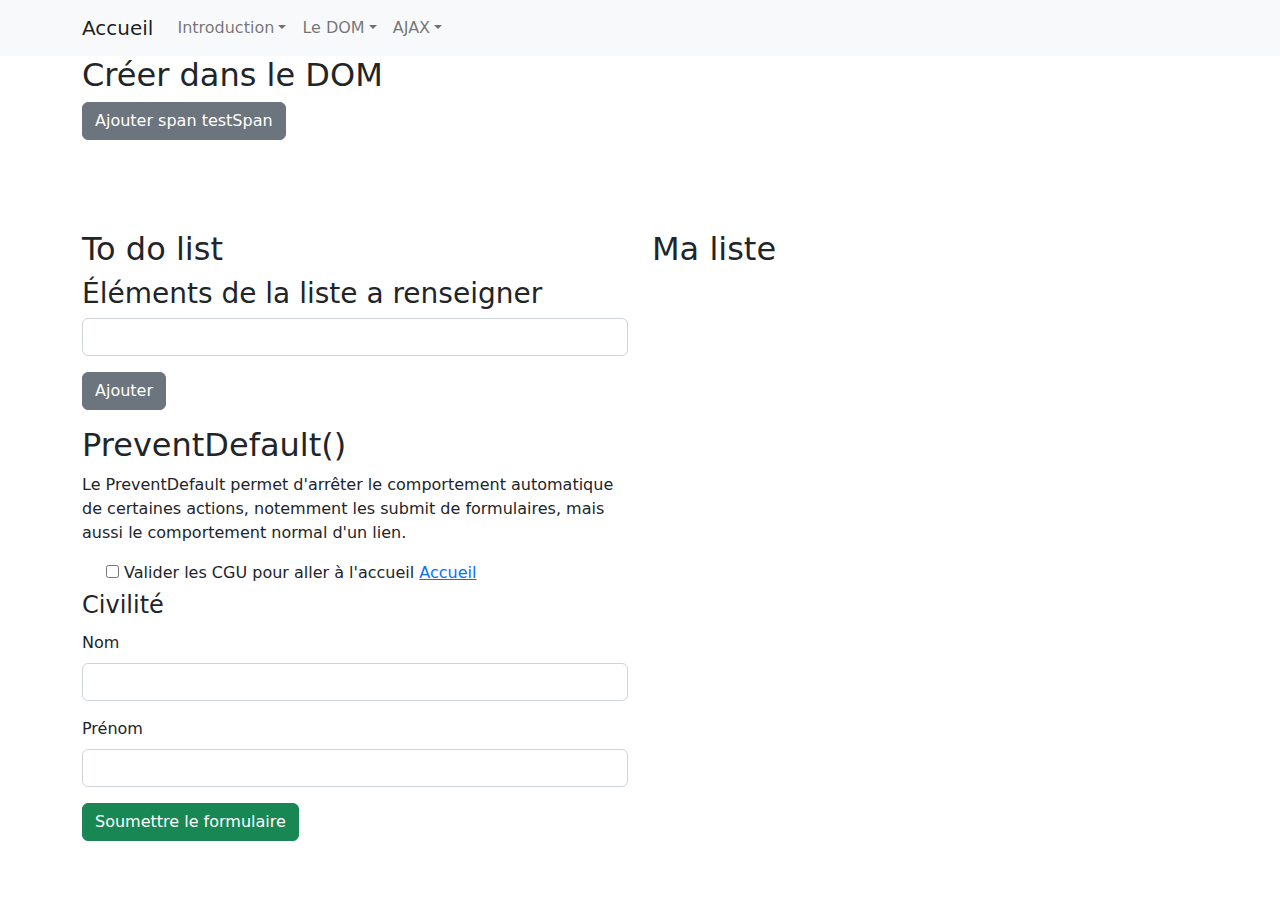
<file: dom/dom.html>
<!DOCTYPE html>
<html lang="fr">

<head>
    <meta charset="UTF-8">
    <meta name="viewport" content="width=device-width, initial-scale=1.0">
    <title>Formation Javascript Ecmascript</title>
    <link rel="stylesheet" href="../css/bootstrap.css" />
    <script src="../js/bootstrap.bundle.js"></script>
    <script src="../js/utils.js"></script>
    <script>
        loaded(function () {
            /* 
                pour créer un élément on utilise la méthode de document .createElement(<nom de l'élément>);
                pour ajouter des attributs à cet éléments 
                element.setAttribute(<attribut a ajouter>, <valeur de l'attribut>) 
            */
            var numSpan = 1;
            /* exemple de création d'un élément avec attributs et texte dans le DOM*/
            qS('.creerDom').addEventListener('click', function () {
                /*
                let divTest = document.createElement('div');
                divTest.classList.add('alert', 'alert-danger');
                divTest.setAttribute('data-message', 'coucou');
                divTest.setAttribute('data-click', 'supp');
                console.log(divTest);
                console.log(divTest.dataset);
                let contentDiv = document.createTextNode(`${numSpan}`);
                numSpan++;
                divTest.append(contentDiv);
                divTest.addEventListener('click', function(){
                    this.remove();
                });*/
                /*qS('.creerDom').append(divTest);*/
                /*
                this.parentNode.appendChild(divTest);
                */

                let options = {
                    'class': 'alert alert-danger',
                    'data-message': 'coucou',
                    'data-click': 'supp',
                    'id': `div-${numSpan}`
                };

                numSpan++;
                let divTest = cEO('div', options);
                console.log(divTest);
                this.parentNode.appendChild(divTest);
                /*
                this.parentNode.appendChild(cEO('input', {'type':'text'}));
                */
            });

            /* exercice */
            /**
            créer une span, avec 
                data-test = numSpan
                class = alert alert-success col-2
                role = alert
            
            quand on clique sur le bouton, on ajoute la span à #test
            la span s'affiche avec numSpan supérieur au numSpan de la précédente

            si on clique sur la span, elle est détruite

            */

            let buttonAddSpan = qS('#addSpan');
            buttonAddSpan.addEventListener('click', function () {
                let options = {
                    'data-test': `${numSpan}`,
                    'class': 'alert alert-success col-2',
                    'role': 'alert'
                };
                let testSpan = cEO('span', options);
                let content = document.createTextNode(`Span n° ${numSpan++}`);
                /*
                append permet d'ajouter aussi des chaînes de caractère dans un élément
                button.append('text');
                appendChild ne peut ajouter que des éléments de type node 
                => (donc créés avec createElement ou createTextNode)
                */
                testSpan.appendChild(content);
                testSpan.addEventListener('click', function () {
                    this.remove();
                });
                qS('#test').appendChild(testSpan);
            });

            // todo list
            /*
            les éléments de la liste seront renseignés dans l'input, 
                - sur la touche Entrée ou un clic sur le bouton "ajouter"
                    - on ajoute l'élément à la liste, et on vide le champs de saisie.

                - dans la liste, un clic sur un élément de cette liste le supprime

                Pour les warrior·ess
                - on vérifiera si un élément renseigné n'est déjà pas dans la liste
                    - le cas échéant il ne sera pas ajouté en doublon

            */

            function addItemList(input, list) {
                //console.log('ajout d\'élément');
                if ('' !== input.value) {
                    let element = input.value;
                    input.value = '';
                    input.focus();

                    
                    /*
                    if (Array.from(list.children).map((value) => value.textContent.toLowerCase()).includes(element.toLowerCase())) {
                        return;
                    }
                    */
                   
                   /*
                   let doublon = false;
                   let listLi = Array.from(list.children);
                   listLi.map(function(value){
                       //console.log(value);
                       if(value.textContent.toLowerCase() === element.toLowerCase()){
                           doublon = true;
                           return;
                        }
                    });
                    if(doublon){
                        return;
                    }
                    */

                    let doublon = Array.from(list.children).map((value) => value.textContent.toLowerCase()).includes(element.toLowerCase());

                    if(doublon){
                        return;
                    }
                   
                    let li = cEO('li');
                    let liText = document.createTextNode(element);
                    li.appendChild(liText);
                    li.addEventListener('click', function () {
                        this.remove();
                    });
                    list.appendChild(li);
                    return false;
                }
            }

            let addItemBtn = qS('#addItemBtn');
            let input = qS('#item');
            let list = qS('#toDoList');

            addItemBtn.addEventListener('click', () => addItemList(input, list) );
            input.addEventListener('keyup', (event) => {
                //console.log(event);
                //console.log(event.keyCode);
                if (13 === event.keyCode) {
                    addItemList(input, list);
                }
            });

            qSAll('.no-follow').forEach( link =>{
                link.addEventListener('click', function(event){
                    //console.log(qS('#OK-CGU').checked);
                    if(!qS('#OK-CGU').checked){
                        event.preventDefault();
                        qS('#POK-CGU').style.setProperty('display', 'block');
                    }
                });
            });

            let subForm = qS('button.preventDefault');
            subForm.addEventListener('click', function(event){
                event.preventDefault();
                let nom = qS('input[name="nom"]');
                let prenom = qS('input[name="prenom"]');
                if('' !== nom.value && '' !== prenom.value){
                    qS('#testPreventDefault').submit();
                }
            });

        });
    </script>
</head>

<body>
    <nav class="navbar navbar-expand-sm navbar-light bg-light">
        <div class="container">
            <a class="navbar-brand" href="../">Accueil</a>
            <button class="navbar-toggler d-lg-none" type="button" data-bs-toggle="collapse"
                data-bs-target="#collapsibleNavId" aria-controls="collapsibleNavId" aria-expanded="false"
                aria-label="Toggle navigation">
                <span class="navbar-toggler-icon"></span>
            </button>
            <div class="collapse navbar-collapse" id="collapsibleNavId">
                <ul class="navbar-nav me-auto mt-2 mt-lg-0">
                    <div class="collapse navbar-collapse" id="collapsibleNavId">
                        <ul class="navbar-nav me-auto mt-2 mt-lg-0">
                            <li class="nav-item dropdown">
                                <a class="nav-link dropdown-toggle" href="#" id="dropdownId" data-bs-toggle="dropdown"
                                    aria-haspopup="true" aria-expanded="false">Introduction</a>
                                <div class="dropdown-menu" aria-labelledby="dropdownId">
                                    <a class="dropdown-item" href="../introduction/index.html">Premiers scripts</a>
                                    <a class="dropdown-item" href="../introduction/tableaux.html">Les tableaux</a>
                                    <a class="dropdown-item" href="../introduction/fonctions.html">Les fonctions</a>
                                    <a class="dropdown-item" href="../introduction/destructuration.html">La
                                        destructuration</a>
                                    <a class="dropdown-item" href="../introduction/storage.html">Storage</a>
                                </div>
                            </li>
                        </ul>
                    </div>
                    <div class="collapse navbar-collapse" id="collapsibleNavId">
                        <ul class="navbar-nav me-auto mt-2 mt-lg-0">
                            <li class="nav-item dropdown">
                                <a class="nav-link dropdown-toggle" href="#" id="dropdownId" data-bs-toggle="dropdown"
                                    aria-haspopup="true" aria-expanded="false">Le DOM</a>
                                <div class="dropdown-menu" aria-labelledby="dropdownId">
                                    <a class="dropdown-item" href="../dom/index.html">Le DOM</a>
                                    <a class="dropdown-item" href="../dom/dom.html">Créer dans le DOM</a>
                                    <a class="dropdown-item" href="../dom/css.html">DOM et CSS</a>
                                    <a class="dropdown-item" href="../dom/dataset.html">Dataset</a>
                                </div>
                            </li>
                        </ul>
                    </div>
                    <div class="collapse navbar-collapse" id="collapsibleNavId">
                        <ul class="navbar-nav me-auto mt-2 mt-lg-0">
                            <li class="nav-item dropdown">
                                <a class="nav-link dropdown-toggle" href="#" id="dropdownId" data-bs-toggle="dropdown"
                                    aria-haspopup="true" aria-expanded="false">AJAX</a>
                                <div class="dropdown-menu" aria-labelledby="dropdownId">
                                    <a class="dropdown-item" href="../ajax/index.html">Promesses</a>
                                    <a class="dropdown-item" href="../ajax/fetch.html">AJAX avec Fetch</a>
                                </div>
                            </li>
                        </ul>
                    </div>
                </ul>
            </div>
        </div>
    </nav>
    <main class="container">
        <section class="row">
            <div class="col-lg-12">
                <article>
                    <header>
                        <h2 class="creerDom">Créer dans le DOM</h2>
                    </header>
                    <main>
                        <p>
                            <button id="addSpan" class="btn btn-secondary">
                                Ajouter span testSpan
                            </button>
                        </p>
                        <div class="row" id="test" style="min-height: 50px; margin:20px">

                        </div>
                    </main>
                </article>
            </div>
        </section>
        <section class="row">
            <div class="col-lg-6">
                <article>
                    <header>
                        <h2>To do list</h2>
                    </header>
                    <main>
                        <div class="wrapperToDo">
                            <div id="createItemList">
                                <h3>Éléments de la liste a renseigner</h3>
                                <p>
                                    <input type="text" class="form-control" id="item" />
                                </p>
                                <p>
                                    <button id="addItemBtn" class="btn btn-secondary">
                                        Ajouter
                                    </button>
                                </p>
                            </div>
                        </div>
                    </main>
                </article>
            </div>
            <div class="col-lg-6">
                <article>
                    <header>
                        <h2>Ma liste</h2>
                    </header>
                    <main>
                        <div id="list">
                            <ul id="toDoList">

                            </ul>
                        </div>
                    </main>
                </article>
            </div>
        </section>
        <section class="row">
            <div class="col-lg-6">
                <article>
                    <header>
                        <h2>PreventDefault()</h2>
                    </header>
                    <main>
                        <p>
                            Le PreventDefault permet d'arrêter le comportement
                            automatique de certaines actions, notemment les submit de formulaires,
                            mais aussi le comportement normal d'un lien.
                        </p>
                        <p class="form-check">
                            <input type="checkbox" name="OK-CGU" id="OK-CGU"/> 
                            <label for="OK-CGU">Valider les CGU pour aller à l'accueil</label>
                            <a href="../index.html" class="no-follow">Accueil</a>
                        </p>
                        <div id="POK-CGU" class="alert alert-warning" style="display: none;">
                            Il faut valider les CGU pour accéder à l'accueil
                        </div>
                        <form id="testPreventDefault" method="get" action="">
                            <fieldset>
                                <legend>Civilité</legend>
                                <p>
                                    <label class="form-label">
                                        Nom
                                    </label>
                                    <input type="text" class="form-control" name="nom" />
                                </p>
                                <p>
                                    <label class="form-label">
                                        Prénom
                                    </label>
                                    <input type="text" class="form-control" name="prenom" />
                                </p>
                            </fieldset>
                            <p>
                                <button type="submit" class="btn btn-success preventDefault">
                                    Soumettre le formulaire
                                </button>
                            </p>
                        </form>
                    </main>
                </article>
            </div>
        </section>
    </main>
</body>

</html>
</file>
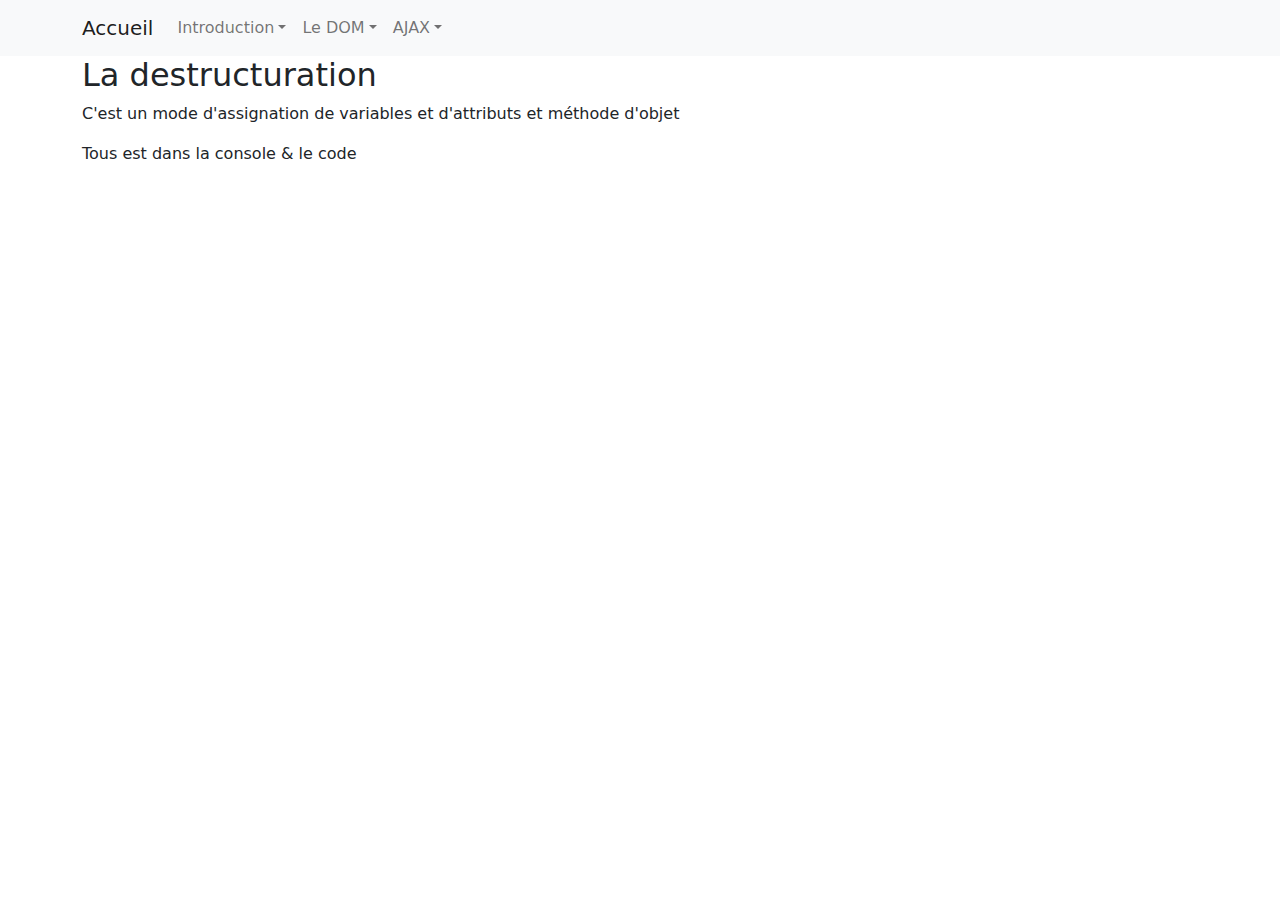
<file: introduction/destructuration.html>
<!DOCTYPE html>
<html lang="fr">

<head>
    <meta charset="UTF-8">
    <meta name="viewport" content="width=device-width, initial-scale=1.0">
    <title>Formation Javascript Ecmascript</title>
    <link rel="stylesheet" href="../css/bootstrap.css" />
    <script src="../js/bootstrap.bundle.js"></script>
    <script>
        let liste = [1, 2, 3, 4];
        /*
            assigner les valeurs dans l'ordre de déclaration dans les variables a, b, et c
            let a = liste[0];
            let b = liste[1];
            let c = liste[2];
        */

        let [a, b, c] = liste;
        console.log(`a : ${a}, b : ${b}, c : ${c}`);
        let [d, , f, g] = liste;
        console.log(`d : ${d}, f : ${f}, g : ${g}`);
        let [h, i, j, k = 0, l = 12, x] = liste;
        console.log(`h : ${h}, i : ${i}, j : ${j}, k : ${k}, l : ${l}, x : ${x}`);

        /**
         * @param {number} unTruc - valeurs autorise trois options max
         * @param {boolean} uneOption
         * @param {array} valeurs 
        */
        function truc(untruc = 12, uneOption = false, ...valeurs) {
            let [a = 0, b = false, c = 'Compta'] = valeurs;
            console.log(untruc, uneOption, a, b, c);
            console.log(valeurs);
        }

        truc();
        truc(13, true);
        truc(14, true, 25, true, 'RH', 'toto');

        /*
        Deux variables avec des valeurs : echanger le contenu des variables
        */

        let number1 = 42;
        let number2 = 101;

        /*
        let number3 = number1;
        number1 = number2;
        number2 = number3;
        */
        console.log(`avant échange number1 : ${number1}, number2 : ${number2}`);

        [number1, number2] = [number2, number1];

        console.log(`après échange number1 : ${number1}, number2 : ${number2}`);

        /* la destructuration avec l'objet */

        let objet = {
            lastName: 'Sno',
            firstName: 'Jon',
            job: 'NightWatch',
            knowledge: (prenom = 'you', nom = 'Moron') => {
                return `You know not'in ${prenom} ${nom}`;
            }
        };

        console.log(objet.lastName);
        console.log(objet.firstName);
        console.log(objet.knowledge(objet.firstName, objet.lastName));
        console.log(objet.knowledge());

        let { firstName, lastName, job, knowledge } = objet;

        console.log(lastName);
        console.log(firstName);
        console.log(knowledge(firstName, lastName));
        console.log(knowledge());

        /* on peut créer des alias lors de la destructuration d'objet */

        let {
            firstName: prenom,
            lastName: nom,
            job: boulot,
            knowledge: vanne
        } = objet;

        console.log(nom);
        console.log(prenom);
        console.log(vanne(prenom, nom));
        console.log(vanne());

        /* on peut donc faire un échange d'attribut ou de méthodes entre des objets en utilisanty la destructuration */

        let personnage1 = {
            nomHeros: 'LeCanard',
            prenomHeros: 'Herbert',
            coupSpecial: function () {
                return 'Pichenette';
            }
        };

        let personnage2 = {
            nomHeros: 'LeDragon',
            prenomHeros: 'Marvin',
            coupSpecial: function () {
                return 'TongDeum !';
            }
        };

        console.log(`
personnage1.nomHeros: ${personnage1.nomHeros},
personnage1.coupSpecial: ${personnage1.coupSpecial()}

personnage2.nomHeros: ${personnage2.nomHeros},
personnage2.coupSpecial: ${personnage2.coupSpecial()}
        `);

        [personnage1.coupSpecial, personnage2.coupSpecial] = [personnage2.coupSpecial, personnage1.coupSpecial];

        console.log(`
personnage1.nomHeros: ${personnage1.nomHeros},
personnage1.coupSpecial: ${personnage1.coupSpecial()}

personnage2.nomHeros: ${personnage2.nomHeros},
personnage2.coupSpecial: ${personnage2.coupSpecial()}
        `);

    </script>
</head>

<body>
    <nav class="navbar navbar-expand-sm navbar-light bg-light">
        <div class="container">
            <a class="navbar-brand" href="../">Accueil</a>
            <button class="navbar-toggler d-lg-none" type="button" data-bs-toggle="collapse"
                data-bs-target="#collapsibleNavId" aria-controls="collapsibleNavId" aria-expanded="false"
                aria-label="Toggle navigation">
                <span class="navbar-toggler-icon"></span>
            </button>
            <div class="collapse navbar-collapse" id="collapsibleNavId">
                <ul class="navbar-nav me-auto mt-2 mt-lg-0">
                    <div class="collapse navbar-collapse" id="collapsibleNavId">
                        <ul class="navbar-nav me-auto mt-2 mt-lg-0">
                            <li class="nav-item dropdown">
                                <a class="nav-link dropdown-toggle" href="#" id="dropdownId" data-bs-toggle="dropdown"
                                    aria-haspopup="true" aria-expanded="false">Introduction</a>
                                <div class="dropdown-menu" aria-labelledby="dropdownId">
                                    <a class="dropdown-item" href="../introduction/index.html">Premiers scripts</a>
                                    <a class="dropdown-item" href="../introduction/tableaux.html">Les tableaux</a>
                                    <a class="dropdown-item" href="../introduction/fonctions.html">Les fonctions</a>
                                    <a class="dropdown-item" href="../introduction/destructuration.html">La
                                        destructuration</a>
                                    <a class="dropdown-item" href="../introduction/storage.html">Storage</a>
                                </div>
                            </li>
                        </ul>
                    </div>
                    <div class="collapse navbar-collapse" id="collapsibleNavId">
                        <ul class="navbar-nav me-auto mt-2 mt-lg-0">
                            <li class="nav-item dropdown">
                                <a class="nav-link dropdown-toggle" href="#" id="dropdownId" data-bs-toggle="dropdown"
                                    aria-haspopup="true" aria-expanded="false">Le DOM</a>
                                <div class="dropdown-menu" aria-labelledby="dropdownId">
                                    <a class="dropdown-item" href="../dom/index.html">Le DOM</a>
                                    <a class="dropdown-item" href="../dom/dom.html">Créer dans le DOM</a>
                                    <a class="dropdown-item" href="../dom/css.html">DOM et CSS</a>
                                    <a class="dropdown-item" href="../dom/dataset.html">Dataset</a>
                                </div>
                            </li>
                        </ul>
                    </div>
                    <div class="collapse navbar-collapse" id="collapsibleNavId">
                        <ul class="navbar-nav me-auto mt-2 mt-lg-0">
                            <li class="nav-item dropdown">
                                <a class="nav-link dropdown-toggle" href="#" id="dropdownId" data-bs-toggle="dropdown"
                                    aria-haspopup="true" aria-expanded="false">AJAX</a>
                                <div class="dropdown-menu" aria-labelledby="dropdownId">
                                    <a class="dropdown-item" href="../ajax/index.html">Promesses</a>
                                    <a class="dropdown-item" href="../ajax/fetch.html">AJAX avec Fetch</a>
                                </div>
                            </li>
                        </ul>
                    </div>
                </ul>
            </div>
        </div>
    </nav>
    <main class="container">
        <section class="row">
            <div class="col">
                <article>
                    <header>
                        <h2>La destructuration</h2>
                    </header>
                    <main>
                        <p>
                            C'est un mode d'assignation de variables et d'attributs et méthode d'objet
                        </p>
                        <p>
                            Tous est dans la console & le code
                        </p>
                    </main>
                </article>
            </div>
        </section>
    </main>
</body>

</html>
</file>
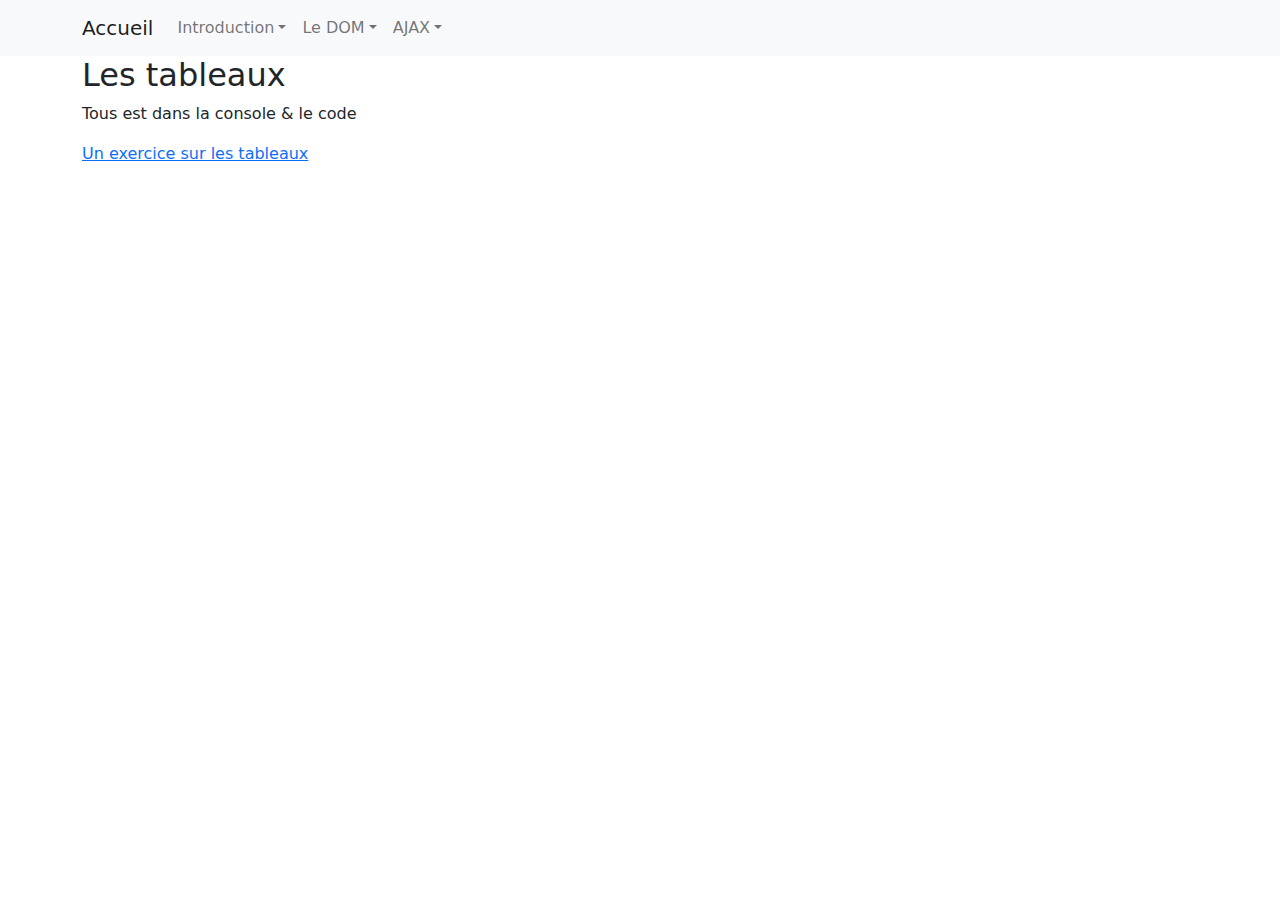
<file: introduction/fonctions.html>
<!DOCTYPE html>
<html lang="fr">

<head>
    <meta charset="UTF-8">
    <meta name="viewport" content="width=device-width, initial-scale=1.0">
    <title>Formation Javascript Ecmascript</title>
    <link rel="stylesheet" href="../css/bootstrap.css" />
    <script src="../js/bootstrap.bundle.js"></script>
    <script>
        /*
        il existe  deux types de fonction : les fonctions et les méthodes : 
            - les méthodes sont des fonctions déclarées et utilisées via : 
                - des instances de classe (objets créés par cette classe)
                - la classe directement quand cette méthode est statique dans la classe
            - les fonctions sont déclarées dans le programme ou dans un script.
                Elle sont utilisables directement sans passer par des objets

        de base, on utilise le mot clef function, puis le nom de la fonction, des parenthèses pour les paramètres (qu'il y en ait ou non)
        enfin des acolades dans lequelles on a le code de la fonction

        Les fonctions peuvent retourner un résultat ou directement agir sans retour vers l'appel de la fonction.
        
        fonction "simple" (sans paramètres d'appel) 
        */

        function helloWorld() {
            return 'Coucou';
        }

        console.log(helloWorld());

        /*
            fonction avec des variables en paramètre
            l'écriture @param permet de définir à l'utilisateur de la fonction, 
            le type des arguments attendus
        */

        /**
         * @param {string} prenom - afficher coucou prenom nom, beau reste pour age
         * @param {string} nom
         * @param {number} age
        */
        function helloYou(prenom, nom, age) {
            return `Hello ${prenom} ${nom}, looking good for a ${age} years old`;
        }

        console.log(helloYou('Nicolas', 'Duflot', 42));

        /*
        quand on utilise sur un tableau la méthode .push()
        let tab = [];
        tab.push('ha ha');
        tab.push('hi hi', 'ho ho');
        => push n'admet en fait qu'un seul paramètre, mais c'est un type particulier de paramètre => il utilise un 
        opérateur variadique ou aussi appelé spread parameter

        tab.push('a', 'b', 'c') => 
        les paramètres a, b et c sont traité les uns après les autres, sous la forme ['a', 'b', 'c']

        l'opérateur variadique, indiqué devant une variable d'appel de fonction transforme TOUTES les variables écrite en un tableau de valeur

        function maFonction(variable, ...valeurs){
            valeurs.forEach(function(element){
                // traitement des valeurs ...valeurs
            });
        }

        /!\ ATTENTION /!\
        L'opérateur variadique ne peut être utilisé qu'une fois par appel de fonction et en tout dernier

        function maFonction(42, 'a', 'b', 'c');

        créer une fonction addition qui reçoit x paramètres et renvoi le résultat de l'addition des tous ces paramètres

        */

        function addition(...valeurs) {
            let resultat = 0;
            for (value of valeurs) {
                /*
                if(parseFloat(value)){
                    resultat = resultat + parseFloat(value);
                }
                */
                // les etrnaire : un if en une ligne
                // (condition du ternaire)? resultat si vrai:resultat si faux;
                resultat += (parseFloat(value)) ? parseFloat(value) : 0;
            }
            return resultat;
        }

        console.log(addition(1, 2, 3, 4, '5', 6, 7, 8, 9, 'toto'));

        /*
        la structure de test try - catch permet de tester l'éxécution d'une fonction ou de code,
        si cela fonctionne on sort du try après avoir éxécuté son code, si dans le try une erreur est relevée, 
        elle est envoyée dans le catch, il faut donc la récupérer dans une variable qui est ensuite 
        affichable
        */

        function testTryCatch(age) {
            if (18 < age) {
                let res = 'personne mineure';
            } else {
                let res = 'personne majeure';
            }
            return res;
        }

        try {
            console.log(testTryCatch(42));
        } catch (error) {
            console.error(`Il y a une erreur ${error}`);
        }

        /*
        fonction de rappel (callback function) ou fonction anomyne;
        */

        let maFonctionAnonyme = function (name = null) {
            if (null === name) {
                return 'Hello Kitty';
            } else {
                return `Hello ${name}`;
            }
            return false;
        }

        console.log(maFonctionAnonyme());
        console.log(maFonctionAnonyme('Charlie'));

        /* 
        les fonction de callback anonymes peuvent être auto-éxécutée 
        (fonctionAnonyme(paramètres))(contenu des paramètres);
        */

        (
            (name = null) => {
                if (null === name) {
                    console.log('Hello Kitty');
                } else {
                    console.log(`Hello ${name}`);
                }
            }
        )('toto');

    </script>
</head>

<body>
    <nav class="navbar navbar-expand-sm navbar-light bg-light">
        <div class="container">
            <a class="navbar-brand" href="../">Accueil</a>
            <button class="navbar-toggler d-lg-none" type="button" data-bs-toggle="collapse"
                data-bs-target="#collapsibleNavId" aria-controls="collapsibleNavId" aria-expanded="false"
                aria-label="Toggle navigation">
                <span class="navbar-toggler-icon"></span>
            </button>
            <div class="collapse navbar-collapse" id="collapsibleNavId">
                <ul class="navbar-nav me-auto mt-2 mt-lg-0">
                    <div class="collapse navbar-collapse" id="collapsibleNavId">
                        <ul class="navbar-nav me-auto mt-2 mt-lg-0">
                            <li class="nav-item dropdown">
                                <a class="nav-link dropdown-toggle" href="#" id="dropdownId" data-bs-toggle="dropdown"
                                    aria-haspopup="true" aria-expanded="false">Introduction</a>
                                <div class="dropdown-menu" aria-labelledby="dropdownId">
                                    <a class="dropdown-item" href="../introduction/index.html">Premiers scripts</a>
                                    <a class="dropdown-item" href="../introduction/tableaux.html">Les tableaux</a>
                                    <a class="dropdown-item" href="../introduction/fonctions.html">Les fonctions</a>
                                    <a class="dropdown-item" href="../introduction/destructuration.html">La
                                        destructuration</a>
                                    <a class="dropdown-item" href="../introduction/storage.html">Storage</a>
                                </div>
                            </li>
                        </ul>
                    </div>
                    <div class="collapse navbar-collapse" id="collapsibleNavId">
                        <ul class="navbar-nav me-auto mt-2 mt-lg-0">
                            <li class="nav-item dropdown">
                                <a class="nav-link dropdown-toggle" href="#" id="dropdownId" data-bs-toggle="dropdown"
                                    aria-haspopup="true" aria-expanded="false">Le DOM</a>
                                <div class="dropdown-menu" aria-labelledby="dropdownId">
                                    <a class="dropdown-item" href="../dom/index.html">Le DOM</a>
                                    <a class="dropdown-item" href="../dom/dom.html">Créer dans le DOM</a>
                                    <a class="dropdown-item" href="../dom/css.html">DOM et CSS</a>
                                    <a class="dropdown-item" href="../dom/dataset.html">Dataset</a>
                                </div>
                            </li>
                        </ul>
                    </div>
                    <div class="collapse navbar-collapse" id="collapsibleNavId">
                        <ul class="navbar-nav me-auto mt-2 mt-lg-0">
                            <li class="nav-item dropdown">
                                <a class="nav-link dropdown-toggle" href="#" id="dropdownId" data-bs-toggle="dropdown"
                                    aria-haspopup="true" aria-expanded="false">AJAX</a>
                                <div class="dropdown-menu" aria-labelledby="dropdownId">
                                    <a class="dropdown-item" href="../ajax/index.html">Promesses</a>
                                    <a class="dropdown-item" href="../ajax/fetch.html">AJAX avec Fetch</a>
                                </div>
                            </li>
                        </ul>
                    </div>
                </ul>
            </div>
        </div>
    </nav>
    <main class="container">
        <section class="row">
            <div class="col">
                <article>
                    <header>
                        <h2>Les tableaux</h2>
                    </header>
                    <main>
                        <p>
                            Tous est dans la console & le code
                        </p>
                        <p>
                            <a href="./exotableaux.html">Un exercice sur les tableaux</a>
                        </p>
                    </main>
                </article>
            </div>
        </section>
    </main>
</body>

</html>
</file>
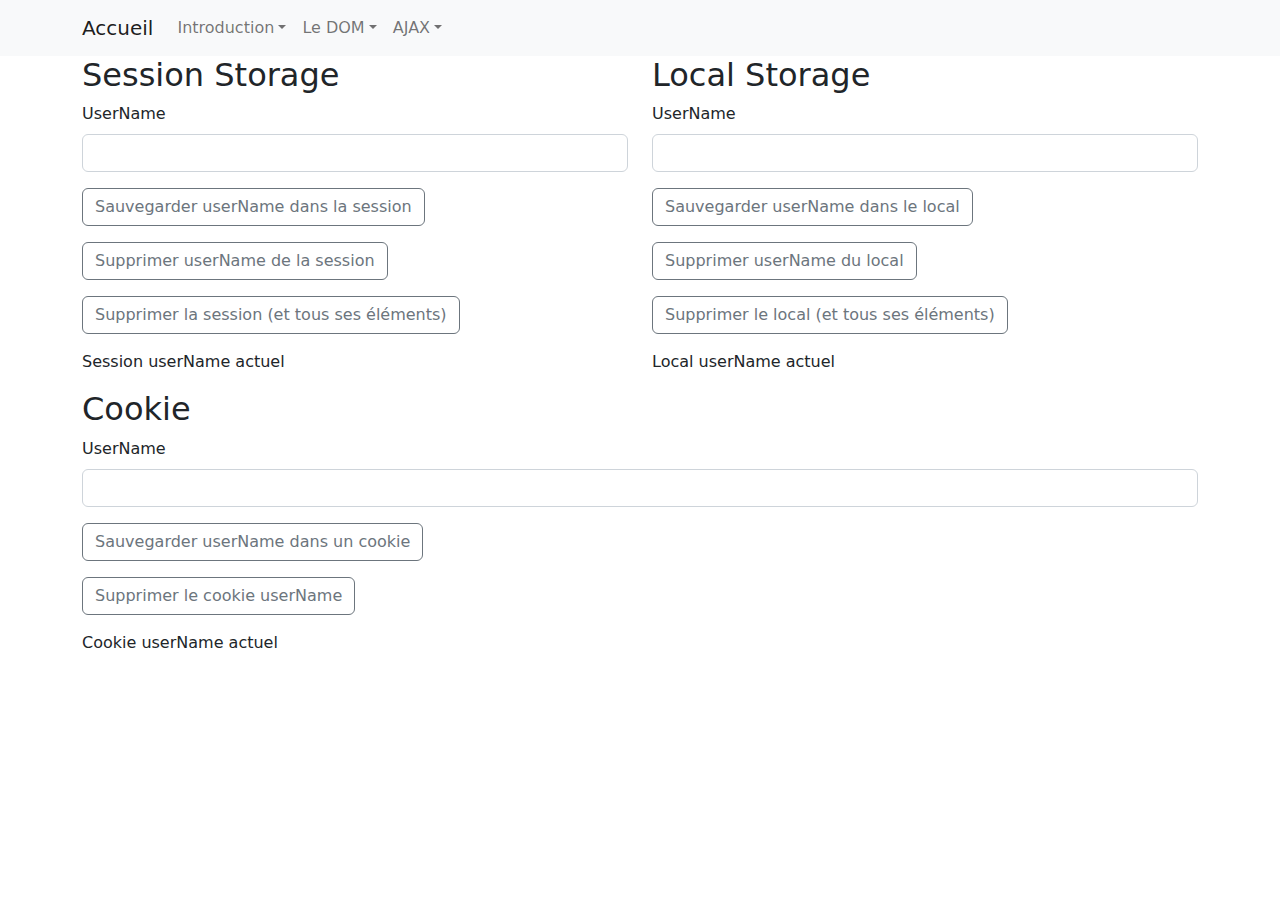
<file: introduction/storage.html>
<!DOCTYPE html>
<html lang="fr">

<head>
    <meta charset="UTF-8">
    <meta name="viewport" content="width=device-width, initial-scale=1.0">
    <title>Formation Javascript Ecmascript</title>
    <link rel="stylesheet" href="../css/bootstrap.css" />
    <script src="../js/bootstrap.bundle.js"></script>
    <script src="../js/utils.js"></script>
    <script>
        loaded(function () {
            let sessionUser = qS('#sessionUser');
            let btnSession = qS('#btnSession');
            let btnClearSessionItem = qS('#btnClearSessionItem');
            let btnClearSession = qS('#btnClearSession');
            let dataSession = qS('#dataSession');
            //console.log(sessionUser, btnSession, btnClearSessionItem, btnClearSession);

            if (sessionStorage.getItem('sessionUserName')) {
                dataSession.innerHTML = `<b>${sessionStorage.getItem('sessionUserName')}</b>`;
            }

            btnSession.addEventListener('click', function (event) {
                //console.log('bouton', event);
                if ('' !== sessionUser.value) {
                    sessionStorage.setItem('sessionUserName', sessionUser.value);
                    dataSession.innerHTML = `<b>${sessionStorage.getItem('sessionUserName')}</b>`;
                    sessionUser.value = '';
                }
            });

            btnClearSessionItem.addEventListener('click', function () {
                sessionStorage.removeItem('sessionUserName');
                dataSession.innerHTML = `<b>Pas de sessionUser enregistré</b>`;
            });

            btnClearSession.addEventListener('click', function () {
                sessionStorage.clear();
                dataSession.innerHTML = `<b>Pas de sessionUser enregistré</b>`;
            });

            let localUser = qS('#localUser');
            let btnLocal = qS('#btnLocal');
            let btnClearLocalItem = qS('#btnClearLocalItem');
            let btnClearLocal = qS('#btnClearLocal');
            let dataLocal = qS('#dataLocal');
            //console.log(sessionUser, btnSession, btnClearSessionItem, btnClearSession);

            if (localStorage.getItem('localUserName')) {
                dataLocal.innerHTML = `<b>${localStorage.getItem('localUserName')}</b>`;
            }

            if (sessionStorage.getItem('localUserName')) {
                dataLocal.innerHTML = `<b>${localStorage.getItem('localUserName')}</b>`;
            }

            btnLocal.addEventListener('click', function (event) {
                //console.log('bouton', event);
                if ('' !== localUser.value) {
                    localStorage.setItem('localUserName', localUser.value);
                    dataLocal.innerHTML = `<b>${localStorage.getItem('localUserName')}</b>`;
                    localUser.value = '';
                }
            });

            btnClearLocalItem.addEventListener('click', function () {
                localStorage.removeItem('localUserName');
                dataLocal.innerHTML = `<b>Pas de localUser enregistré</b>`;
            });

            btnClearLocal.addEventListener('click', function () {
                localStorage.clear();
                dataLocal.innerHTML = `<b>Pas de localUser enregistré</b>`;
            });

            /* Les cookies */
            /*
            pour créer un cookie, on va directement écrire le cookie, sa valeur, sa date d'expiration, le niveau de samesite et la securité dans la liste des cookies : document.cookie
            */

            console.log(document.cookie);

            /* créer la date d'expiration */
            let dateNow = new Date();
            console.log(dateNow);
            console.log(dateNow.toLocaleString());
            console.log(dateNow.toUTCString());
            console.log(dateNow.getFullYear());
            console.log(dateNow.getMonth());
            console.log(dateNow.getMonth() + 1);
            console.log(dateNow.getTime());
            console.log(dateNow.getTime() + (1 * 24 * 60 * 60 * 1000));
            let dateEnd = new Date();
            //  console.log(dateEnd.getTime() + (1 * 24 * 60 * 60 * 1000));
            dateEnd.setTime(dateEnd.getTime() + (1 * 24 * 60 * 60 * 1000) + (1000 * 60 * 60));
            console.log(dateEnd);
            console.log(typeof dateEnd);
            console.log(typeof dateNow);

            /* créer un cookie de test */
            document.cookie = `unCookieTest=Test; expires=${dateEnd.toUTCString()}; Samesite=Strict; Secure`;

            /* effacer un cookie => changer la date de péremption du cookie à une date antérieure à la date actuelle */
            let anteDate = new Date();
            anteDate.setTime(anteDate.getTime() - ((1 * 24 * 60 * 60 * 1000) + (1000 * 60 * 60)));

            //document.cookie = `unCookieTest=; expires=${anteDate.toUTCString()}; Samesite=Strict; Secure`;


            /* 
            pour faciliter la création des cookie, autant créer une fonction qui servira à trois choses 
            - créer un cookie,
            - modifier un cookie
            - détruire un cookie
            */

            let cookieUser = qS('#cookieUser');
            let btnCookie = qS('#btnCookie');
            let btnClearEmptyCookieItem = qS('#btnClearEmptyCookieItem');
            let btnDeleteCookie = qS('#btnDeleteCookie');
            let dataCookie = qS('#dataCookie');
            if (getCookie('userName')) {
                dataCookie.innerHTML = `<b>${getCookie('userName')}</b>`;
            }
            btnCookie.addEventListener('click', function () {
                if ('' !== cookieUser.value) {
                    setCookie('userName', cookieUser.value, 1);
                }
                dataCookie.innerHTML = `<b>${getCookie('userName')}</b>`;
                cookieUser.value = '';
                //console.log(document.cookie, typeof document.cookie);
            });
            
            btnDeleteCookie.addEventListener('click', function () {
                setCookie('userName');
                dataCookie.innerHTML = `<b>cookie "userName" supprimé</b>`;
            });

        });

    </script>
</head>

<body>
    <nav class="navbar navbar-expand-sm navbar-light bg-light">
        <div class="container">
            <a class="navbar-brand" href="../">Accueil</a>
            <button class="navbar-toggler d-lg-none" type="button" data-bs-toggle="collapse"
                data-bs-target="#collapsibleNavId" aria-controls="collapsibleNavId" aria-expanded="false"
                aria-label="Toggle navigation">
                <span class="navbar-toggler-icon"></span>
            </button>
            <div class="collapse navbar-collapse" id="collapsibleNavId">
                <ul class="navbar-nav me-auto mt-2 mt-lg-0">
                    <div class="collapse navbar-collapse" id="collapsibleNavId">
                        <ul class="navbar-nav me-auto mt-2 mt-lg-0">
                            <li class="nav-item dropdown">
                                <a class="nav-link dropdown-toggle" href="#" id="dropdownId" data-bs-toggle="dropdown"
                                    aria-haspopup="true" aria-expanded="false">Introduction</a>
                                <div class="dropdown-menu" aria-labelledby="dropdownId">
                                    <a class="dropdown-item" href="../introduction/index.html">Premiers scripts</a>
                                    <a class="dropdown-item" href="../introduction/tableaux.html">Les tableaux</a>
                                    <a class="dropdown-item" href="../introduction/fonctions.html">Les fonctions</a>
                                    <a class="dropdown-item" href="../introduction/destructuration.html">La
                                        destructuration</a>
                                    <a class="dropdown-item" href="../introduction/storage.html">Storage</a>
                                </div>
                            </li>
                        </ul>
                    </div>
                    <div class="collapse navbar-collapse" id="collapsibleNavId">
                        <ul class="navbar-nav me-auto mt-2 mt-lg-0">
                            <li class="nav-item dropdown">
                                <a class="nav-link dropdown-toggle" href="#" id="dropdownId" data-bs-toggle="dropdown"
                                    aria-haspopup="true" aria-expanded="false">Le DOM</a>
                                <div class="dropdown-menu" aria-labelledby="dropdownId">
                                    <a class="dropdown-item" href="../dom/index.html">Le DOM</a>
                                    <a class="dropdown-item" href="../dom/dom.html">Créer dans le DOM</a>
                                    <a class="dropdown-item" href="../dom/css.html">DOM et CSS</a>
                                    <a class="dropdown-item" href="../dom/dataset.html">Dataset</a>
                                </div>
                            </li>
                        </ul>
                    </div>
                    <div class="collapse navbar-collapse" id="collapsibleNavId">
                        <ul class="navbar-nav me-auto mt-2 mt-lg-0">
                            <li class="nav-item dropdown">
                                <a class="nav-link dropdown-toggle" href="#" id="dropdownId" data-bs-toggle="dropdown"
                                    aria-haspopup="true" aria-expanded="false">AJAX</a>
                                <div class="dropdown-menu" aria-labelledby="dropdownId">
                                    <a class="dropdown-item" href="../ajax/index.html">Promesses</a>
                                    <a class="dropdown-item" href="../ajax/fetch.html">AJAX avec Fetch</a>
                                </div>
                            </li>
                        </ul>
                    </div>
                </ul>
            </div>
        </div>
    </nav>
    <main class="container">
        <section class="row">
            <div class="col-lg-6">
                <article>
                    <header>
                        <h2>Session Storage</h2>
                    </header>
                    <main>
                        <p>
                            <label class="form-label">
                                UserName
                            </label>
                            <input type="text" class="form-control" id="sessionUser" value="" />
                        </p>
                        <p>
                            <button id="btnSession" class="btn btn-outline-secondary">
                                Sauvegarder userName dans la session
                            </button>
                        </p>
                        <p>
                            <button id="btnClearSessionItem" class="btn btn-outline-secondary">
                                Supprimer userName de la session
                            </button>
                        </p>
                        <p>
                            <button id="btnClearSession" class="btn btn-outline-secondary">
                                Supprimer la session (et tous ses éléments)
                            </button>
                        </p>
                        <p>
                            Session userName actuel <span id="dataSession"></span>
                        </p>
                    </main>
                </article>
            </div>
            <div class="col-lg-6">
                <article>
                    <header>
                        <h2>Local Storage</h2>
                    </header>
                    <main>
                        <p>
                            <label class="form-label">
                                UserName
                            </label>
                            <input type="text" class="form-control" id="localUser" value="" />
                        </p>
                        <p>
                            <button id="btnLocal" class="btn btn-outline-secondary">
                                Sauvegarder userName dans le local
                            </button>
                        </p>
                        <p>
                            <button id="btnClearLocalItem" class="btn btn-outline-secondary">
                                Supprimer userName du local
                            </button>
                        </p>
                        <p>
                            <button id="btnClearLocal" class="btn btn-outline-secondary">
                                Supprimer le local (et tous ses éléments)
                            </button>
                        </p>
                        <p>
                            Local userName actuel <span id="dataLocal"></span>
                        </p>
                    </main>
                </article>
            </div>
            <div class="col-lg-12">
                <article>
                    <header>
                        <h2>Cookie</h2>
                    </header>
                    <main>
                        <p>
                            <label class="form-label">
                                UserName
                            </label>
                            <input type="text" class="form-control" id="cookieUser" value="" />
                        </p>
                        <p>
                            <button id="btnCookie" class="btn btn-outline-secondary">
                                Sauvegarder userName dans un cookie
                            </button>
                        </p>
                        <p>
                            <button id="btnDeleteCookie" class="btn btn-outline-secondary">
                                Supprimer le cookie userName
                            </button>
                        </p>
                        <p>
                            Cookie userName actuel <span id="dataCookie"></span>
                        </p>
                    </main>
                </article>
            </div>
        </section>
    </main>
</body>

</html>
</file>
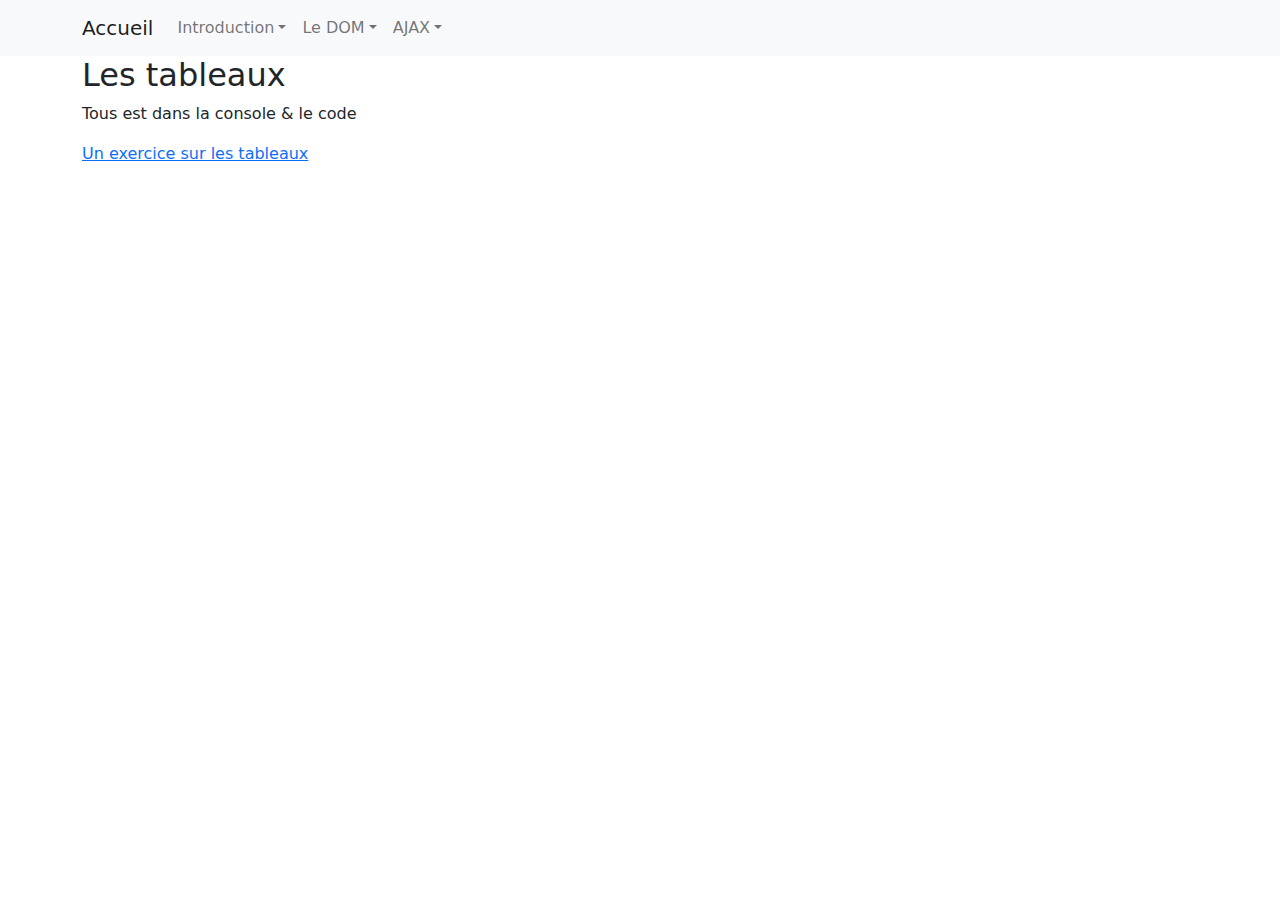
<file: introduction/tableaux.html>
<!DOCTYPE html>
<html lang="fr">

<head>
    <meta charset="UTF-8">
    <meta name="viewport" content="width=device-width, initial-scale=1.0">
    <title>Formation Javascript Ecmascript</title>
    <link rel="stylesheet" href="../css/bootstrap.css" />
    <script src="../js/bootstrap.bundle.js"></script>
    <script>
        /* avant es6 */
        /*
        var tableau = new Array('valeur', 1, 12.3, true);
        ['valeur', 1, 12.3, true]
        */

        /* depuis es6 */
        let cars = ['Peugeot', 'Citroën', 'Ford', 'Renault'];
        console.log(cars);
        console.log(cars[1]);
        console.log(cars.length);
        console.log(cars[cars.length]);
        console.log(`Les tableau cars : ${cars} contient ${cars.length} élément(s)`);

        cars[cars.length] = 'Kya'; // pas du tout la bonne méthode
        console.table(cars);
        /*
        cars[9] = 'toto';
        console.log(cars);
        */

        cars.push('Fiat');
        cars.push('Seat', 'Hyundai', 'Audi', 'Opel');
        console.log(cars);

        /* les tableaux sont itérables, c'est à dire qu'on peut les parcourir en utilisant des boucles d'itération */

        /* Pour */

        console.log('------------ boucle for ------------');
        for (let i = 0; i < cars.length; i++) {
            console.log(`la valeurs à l'index ${i} est ${cars[i]}`);
        }

        console.log('------------ boucle for in ------------');
        for (let index in cars) {
            console.log(`la valeurs à l'index ${index} est ${cars[index]}`);
        }

        /* depuis es6 */
        console.log('------------ boucle for of ------------');
        for (let value of cars) {
            console.log(`la valeurs actuelle est ${value}`);
        }

        /* le for in permet aussi d'itérer sur les attributs et méthodes d'un objet */

        let obj = {
            nom: 'Duflot',
            prenom: 'Nicolas',
            age: 42,
            presentation: function () {
                return `bonjour, je m'appelle ${this.prenom} ${this.nom}, j'ai ${this.age} ans`;
            },
            toto: {
                titi: 'coucou',
                ok: 42
            }
        }

        console.log(obj.presentation());

        for (let key in obj) {
            console.log(`l'attribut ${key} contient ${obj[key]}`);
            console.log(`${key} est du type ${typeof obj[key]}`);
            if ('object' === typeof obj[key]) {
                for (let subkey in obj[key]) {
                    console.log(`l'attribut ${subkey} contient ${obj[key][subkey]}`);
                    console.log(`${subkey} est du type ${typeof obj[key][subkey]}`);
                }
            }
        }

        /* faire */
        let cpt = 0;
        console.log('------------ boucle while ------------');
        while (cpt < cars.length) {
            console.log(`la valeur à l'index ${cpt} est ${cars[cpt]}`);
            cpt++;
        }

        cpt = 0;
        console.log('------------ boucle do while ------------');
        do {
            console.log(`la valeur à l'index ${cpt} est ${cars[cpt]}`);
            cpt++;
        } while (cpt < cars.length)

        /* sortir prématurément d'une boucle */
        cpt = 0;
        console.log('------------ boucle do while ------------');
        do {
            if (cars[cpt] === 'Ford') {
                console.log(`la valeur à l'index ${cpt} est ${cars[cpt]}`);
                break;
            }
            cpt++;
        } while (cpt < cars.length)

        /* la méthode forEach() */
        console.log('------------ méthode forEach() ------------');
        cars.forEach(function (value, index, tab) {
            console.log(value, index, tab);
        });

        let numbers = [1, 2, 3, 4, 5, 6];

        numbers.forEach(function (value, index, tab) {
            if (value % 2 === 0) {
                tab[index] = value * 1.2;
            }
            if (value % 3 === 0) {
                tab[index] = value * 1.5;
            }
        });

        console.log(numbers);

        /* 
        es6 .entries() 
        modèle objet : renvoi chaque élement du tableau sous de tableau, [index, valeur]
        */

        console.log('------------ méthode .entries() ------------');
        for (let entry of cars.entries()) {
            console.log(entry);
            console.log(entry[0]);
            console.log(entry[1]);
        }

        /* la méthode map() */
        /* idem que forEach mais utilisable SEULEMENT sur les tableau */
        console.log('------------ méthode map() ------------');
        cars.map(function (value, index, tab) {
            console.log(value, index, tab);
        });

        console.log('------------ méthode .keys() ------------');
        for (let key of cars.keys()) {
            console.log(key, cars[key]);
        }

        /* suprimer (mais pas vraiment) des éléments dans un tableau */
        /*
        .pop()
        .shift()
        .splice() => 3 utilisations
        */

        /* .pop() extraire la dernière valeur d'un tableau */
        let extractLast = cars.pop();
        console.log(cars);
        console.log(extractLast);

        /* .shift() extraire la première valeur d'un tableau et recalibre les index */
        let extractfirst = cars.shift();
        console.log(cars);
        console.log(extractfirst);

        /* 
        .splice() : 1
            extraire une ou plusieurs valeurs où que ce soit dans le tableau
         */
        let tabRemoved = cars.splice(3, 3);
        console.log(cars);
        console.log(tabRemoved);

        /* 
        .splice() : 2
            remplacer une ou plusieurs valeurs où que ce soit dans le tableau par d'autre valeur, le même nombre ou pas
         */

        let tabReplaced = cars.splice(1, 3, 'Dacia', 'Alpine', 'Mazda');
        console.log(cars);
        console.log(tabReplaced);

        /* 
        .splice() : 3
            inserrer une ou plusieurs valeurs où que ce soit dans le tableau
         */

        cars.splice(1, 0, extractfirst, extractLast, tabRemoved[0], tabRemoved[1], tabRemoved[2], tabReplaced[0], tabReplaced[1], tabReplaced[2]);
        console.log(cars);

        /* copier un tableau dans un autre tableau */
        /*
        let cloneCars = cars;
        console.log(cloneCars);
        cloneCars.pop();
        console.log(cloneCars);
        console.log(cars);
        */

        /* .slice() */

        let cloneCars = cars.slice();
        console.log(cloneCars);
        cloneCars.pop();
        console.log(cloneCars);
        console.log(cars);
        console.log(cars.slice(3, 6));

        /* trier un tableau */
        cloneCars.sort();
        console.log(cloneCars);
        cloneCars.reverse();
        console.log(cloneCars);

        let test = 'olalala';
        let tabTest = test.split('');
        tabTest.reverse();
        test = tabTest.sort().reverse().join('');
        console.log(test);
        let tableau = ['ollal', 'kikkr', 'vluvlu'];
        let chaineVlkr = tableau.join('@');
        console.log(chaineVlkr);

        /* les tableaux à deux dimensions ? */
        carsTest = [ ['Fiat', 1956], ['Kya', 1995], ['Kya', 1990], ['Ford', 1950]];
        console.table(carsTest);
        carsTest.sort();
        console.table(carsTest);

        console.log(carsTest[1][0]);

        let tab2d = [ ['a', 'b', 'c'], [12,13,12,15,14], [10, 23, 56, 4, [1, 2, 3]]];
        console.table(tab2d);

        /* créer une matrice devient un peu galère */
        let matrice = [
            [1, 2, 3, 4, 5],
            [12, 14, 75, 56, 42]
        ];

        /* parcourir la "matrice" */
        console.log('parcourir la "matrice"');
        for(let value of matrice){
            let line = '';
            for(let subvalue of value){
                line = `${line} ${subvalue}`;
            }
            console.log(line);
        }

        console.log('--- parcourir la matrice "2d" avec .map ---------');
        matrice.map(function (value, index) {
            value.map(function (subValue, subIndex) {
                console.log(`X : ${index}, Y : ${subIndex} => ${subValue}`);
            });
        });

        /* retrouver des valeurs dans un tableau */
        /* .find() : renvoie l'index de la première occurence de la recherche */

        console.log('------------- .find() --------------');
        let arrayNum = [5, 8, 12, 130, 5, 3, 44];
        let found = arrayNum.find(function(valeur){
            /*
            if(valeur > 20){
                return valeur;
            }
            */
            return 20 < valeur;
        });
        console.log(found);
        
        found = arrayNum.find(function(valeur){
            /*
            if(valeur > 20){
                return valeur;
            }
            */
           return 5 === valeur;
        });
        console.log(found);

        let foundAll = arrayNum.filter(function(element){
            /*
            if(element > 20){
                return element;
            }
            */
            return element > 20;
        });

        console.log(foundAll);

        /* opérateur arrow */
        /*
        
        function(){
            // code
        }

        devient 
        ()=>{
            //code
        }

        function(variable){
            // code
        }

        (variable)=>{
            // code
        }

        function(variable){
            return variable*2;
        }

        (variable)=>variable*2;
        
        */

        let foundAll2 = arrayNum.filter( (element) => element > 20 );

        /*
        les fonction de rappel (callback functions) ou fonctions 
        anonymes génèrent des conséquences quand elles sont trop imbriqués 
        c'est à surveiller lors de l'utilisation du this d'un objet 
        dans les méthodes de l'objet
        */

        console.log('---------------- les conséquences --------------');
        let monObjet = {
            numbers: [1, 2, 56, 13, 123],
            affTab: function () {
                console.log(this);
                let _this = this;
                this.numbers.forEach(function (value) {
                    console.log(this);
                    console.log(_this);
                });
            },
            affTab2: function () {
                console.log(this);
                this.numbers.forEach( (value)=>{
                    console.log(this);
                });
            }
        };

        monObjet.affTab();
        console.log('---------------- affTab2 --------------');
        monObjet.affTab2();

        /* 
        créer un tableau avec des fruits et des légumes, avec deux fruits ou légumes en doublons 
        modifier le tableau pour que : 
            - les fruits et légumes soient triés par ordre alphabétiques
            - que les doublons soient supprimés du tableau
            - qu'on affiche un tableau des doublons et le nombre d'occurence de chaque doublons
        */

        let fruitEtLegumes = [
            'fraise',
            'bananes',
            'mangue',
            'choux',
            'mangue',
            'courgette',
            'fraise',
            'brocoli',
            'haricot',
            'mangue'
        ];

        console.log(fruitEtLegumes);
        let tabTemp = [];
        let tabDoublons = [];
        
        let tempFruit = '';

        fruitEtLegumes.sort();

        fruitEtLegumes.map(function(value){
            if(value !== tempFruit){
                tabTemp.push([value, 1]);
                tempFruit = value;
            }else{
                for(fruit of tabTemp){
                    if(fruit[0] === value){
                        fruit[1] = fruit[1] + 1;
                    }
                }
            }
        });

        /* on peut créer une sorte de tableau associatif */
        /*
        fruitEtLegumes.map(function(value){
            if(tabTemp[value] === undefined){
                tabTemp[value] = 1;
            }else{
                tabTemp[value] = tabTemp[value] + 1;
            }
        });
        */

        /* vider le tableau contenant les doublons */
        console.table(tabTemp);

        fruitEtLegumes.splice(0, fruitEtLegumes.length);
        console.log(fruitEtLegumes);

        tabTemp.map(function(value){
            console.log(value[0], value[1]);
            fruitEtLegumes.push(value[0]);
            if(value[1] > 1){
                tabDoublons.push(value);
            }
        })

        console.log('--------- tableau de fruits trié par ordre alphabétique sans doublons ---------');
        console.table(fruitEtLegumes);
        console.log('--------- tableau des doublons ---------');
        console.table(tabDoublons);

        /* pour creuser et faire ça plus élégamment on peut utiliser la classe Map */

        let fruitEtLegumes2 = [
            'fraise',
            'bananes',
            'mangue',
            'choux',
            'mangue',
            'courgette',
            'fraise',
            'brocoli',
            'haricot',
            'mangue'
        ];

        fruitEtLegumes2.sort();

        let legumesDoublons = new Map();
        for(value of fruitEtLegumes2){
            if(!legumesDoublons.get(value)){
                legumesDoublons.set(value, 1);
            }else{
                legumesDoublons.set(value, legumesDoublons.get(value) + 1);
            }
        }

        console.log(legumesDoublons);
        console.log(legumesDoublons.get('courgette'));


    </script>
</head>

<body>
    <nav class="navbar navbar-expand-sm navbar-light bg-light">
        <div class="container">
            <a class="navbar-brand" href="../">Accueil</a>
            <button class="navbar-toggler d-lg-none" type="button" data-bs-toggle="collapse"
                data-bs-target="#collapsibleNavId" aria-controls="collapsibleNavId" aria-expanded="false"
                aria-label="Toggle navigation">
                <span class="navbar-toggler-icon"></span>
            </button>
            <div class="collapse navbar-collapse" id="collapsibleNavId">
                <ul class="navbar-nav me-auto mt-2 mt-lg-0">
                    <div class="collapse navbar-collapse" id="collapsibleNavId">
                        <ul class="navbar-nav me-auto mt-2 mt-lg-0">
                            <li class="nav-item dropdown">
                                <a class="nav-link dropdown-toggle" href="#" id="dropdownId" data-bs-toggle="dropdown"
                                    aria-haspopup="true" aria-expanded="false">Introduction</a>
                                <div class="dropdown-menu" aria-labelledby="dropdownId">
                                    <a class="dropdown-item" href="../introduction/index.html">Premiers scripts</a>
                                    <a class="dropdown-item" href="../introduction/tableaux.html">Les tableaux</a>
                                    <a class="dropdown-item" href="../introduction/fonctions.html">Les fonctions</a>
                                    <a class="dropdown-item" href="../introduction/destructuration.html">La
                                        destructuration</a>
                                    <a class="dropdown-item" href="../introduction/storage.html">Storage</a>
                                </div>
                            </li>
                        </ul>
                    </div>
                    <div class="collapse navbar-collapse" id="collapsibleNavId">
                        <ul class="navbar-nav me-auto mt-2 mt-lg-0">
                            <li class="nav-item dropdown">
                                <a class="nav-link dropdown-toggle" href="#" id="dropdownId" data-bs-toggle="dropdown"
                                    aria-haspopup="true" aria-expanded="false">Le DOM</a>
                                <div class="dropdown-menu" aria-labelledby="dropdownId">
                                    <a class="dropdown-item" href="../dom/index.html">Le DOM</a>
                                    <a class="dropdown-item" href="../dom/dom.html">Créer dans le DOM</a>
                                    <a class="dropdown-item" href="../dom/css.html">DOM et CSS</a>
                                    <a class="dropdown-item" href="../dom/dataset.html">Dataset</a>
                                </div>
                            </li>
                        </ul>
                    </div>
                    <div class="collapse navbar-collapse" id="collapsibleNavId">
                        <ul class="navbar-nav me-auto mt-2 mt-lg-0">
                            <li class="nav-item dropdown">
                                <a class="nav-link dropdown-toggle" href="#" id="dropdownId" data-bs-toggle="dropdown"
                                    aria-haspopup="true" aria-expanded="false">AJAX</a>
                                <div class="dropdown-menu" aria-labelledby="dropdownId">
                                    <a class="dropdown-item" href="../ajax/index.html">Promesses</a>
                                    <a class="dropdown-item" href="../ajax/fetch.html">AJAX avec Fetch</a>
                                </div>
                            </li>
                        </ul>
                    </div>
                </ul>
            </div>
        </div>
    </nav>
    <main class="container">
        <section class="row">
            <div class="col">
                <article>
                    <header>
                        <h2>Les tableaux</h2>
                    </header>
                    <main>
                        <p>
                            Tous est dans la console & le code
                        </p>
                        <p>
                            <a href="./exotableaux.html">Un exercice sur les tableaux</a>
                        </p>
                    </main>
                </article>
            </div>
        </section>
    </main>
</body>

</html>
</file>
<file: css/style.css>
.paragraphe-vert{
    color: #aacc00;
    font-weight: bold;
}

#carre{
    width: 100px;
    height: 100px;
    background-color: orange;
    margin: 20px auto;
    transition: transform 1s;
}

.left{
    transform: translate( calc( (50vw - 100px) * -1 ) );
}

.right{
    transform: translate( calc( 50vw - 100px) );
}
</file>
